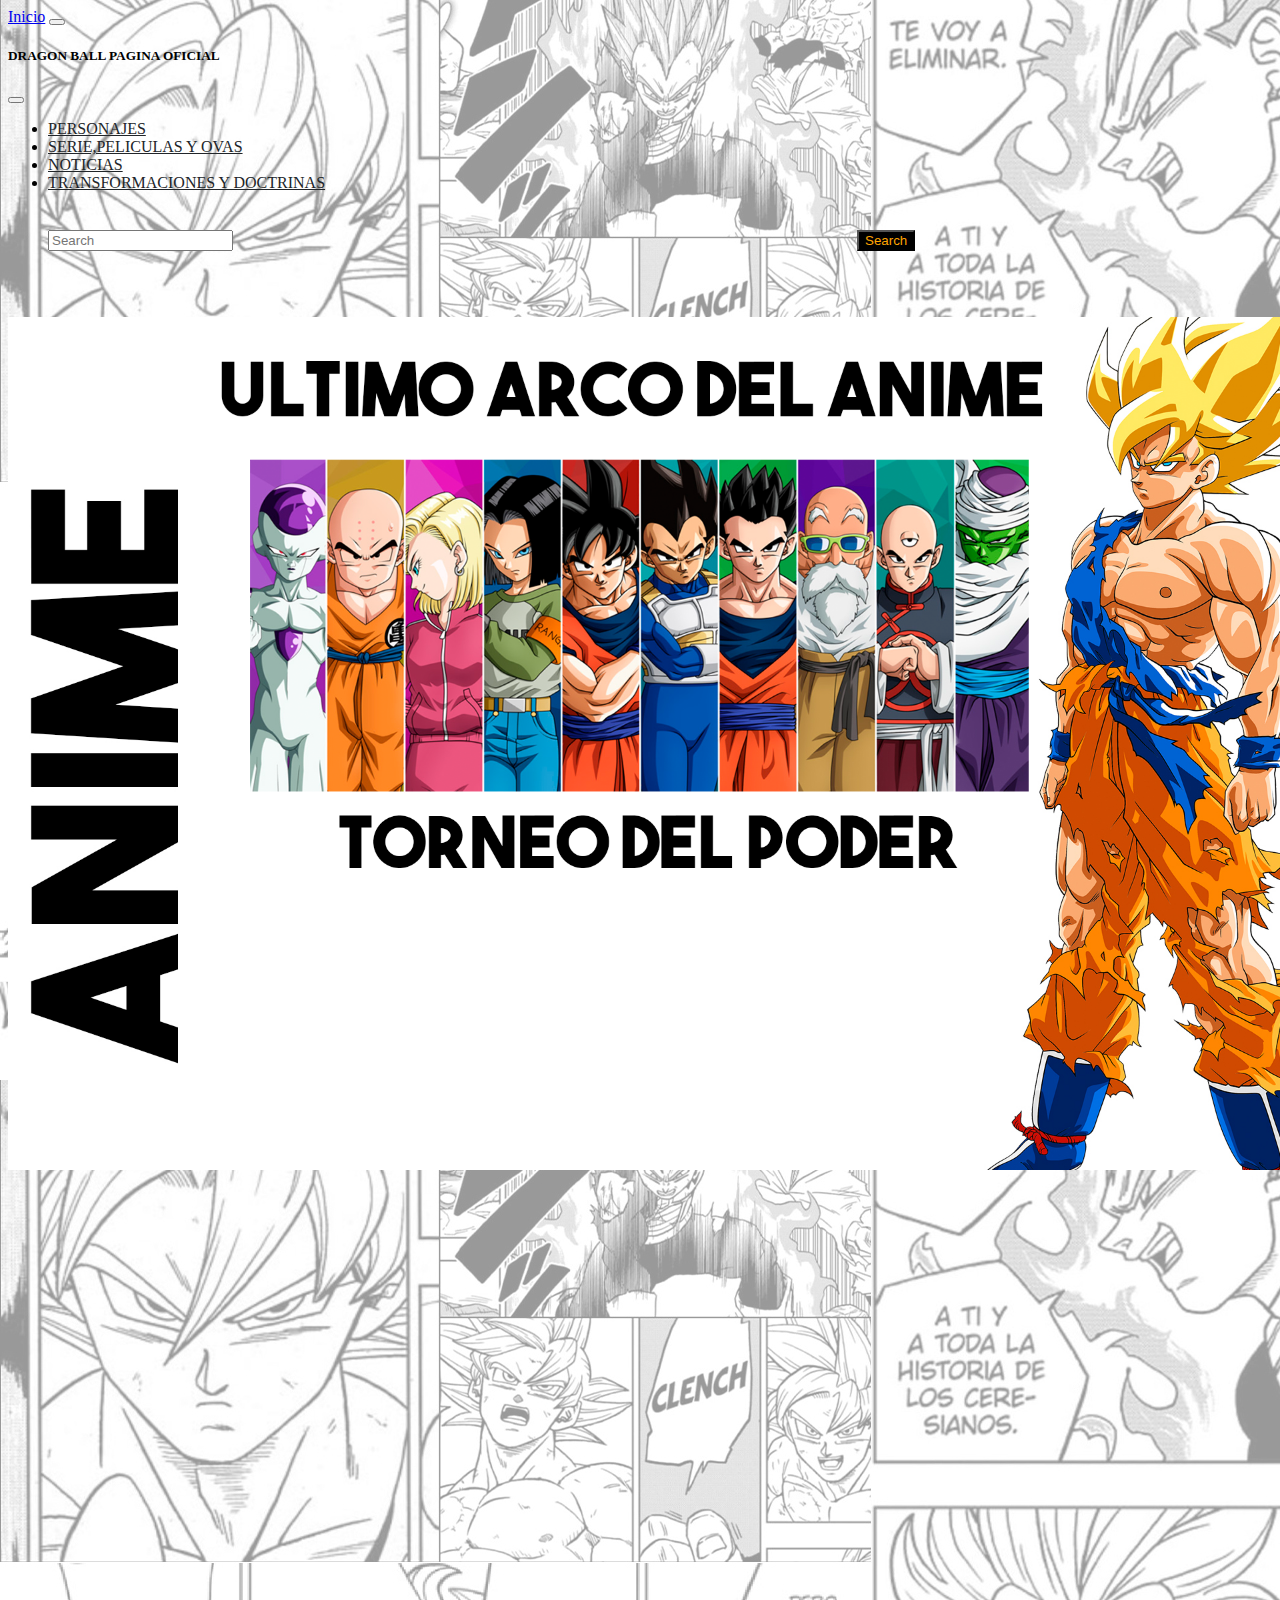
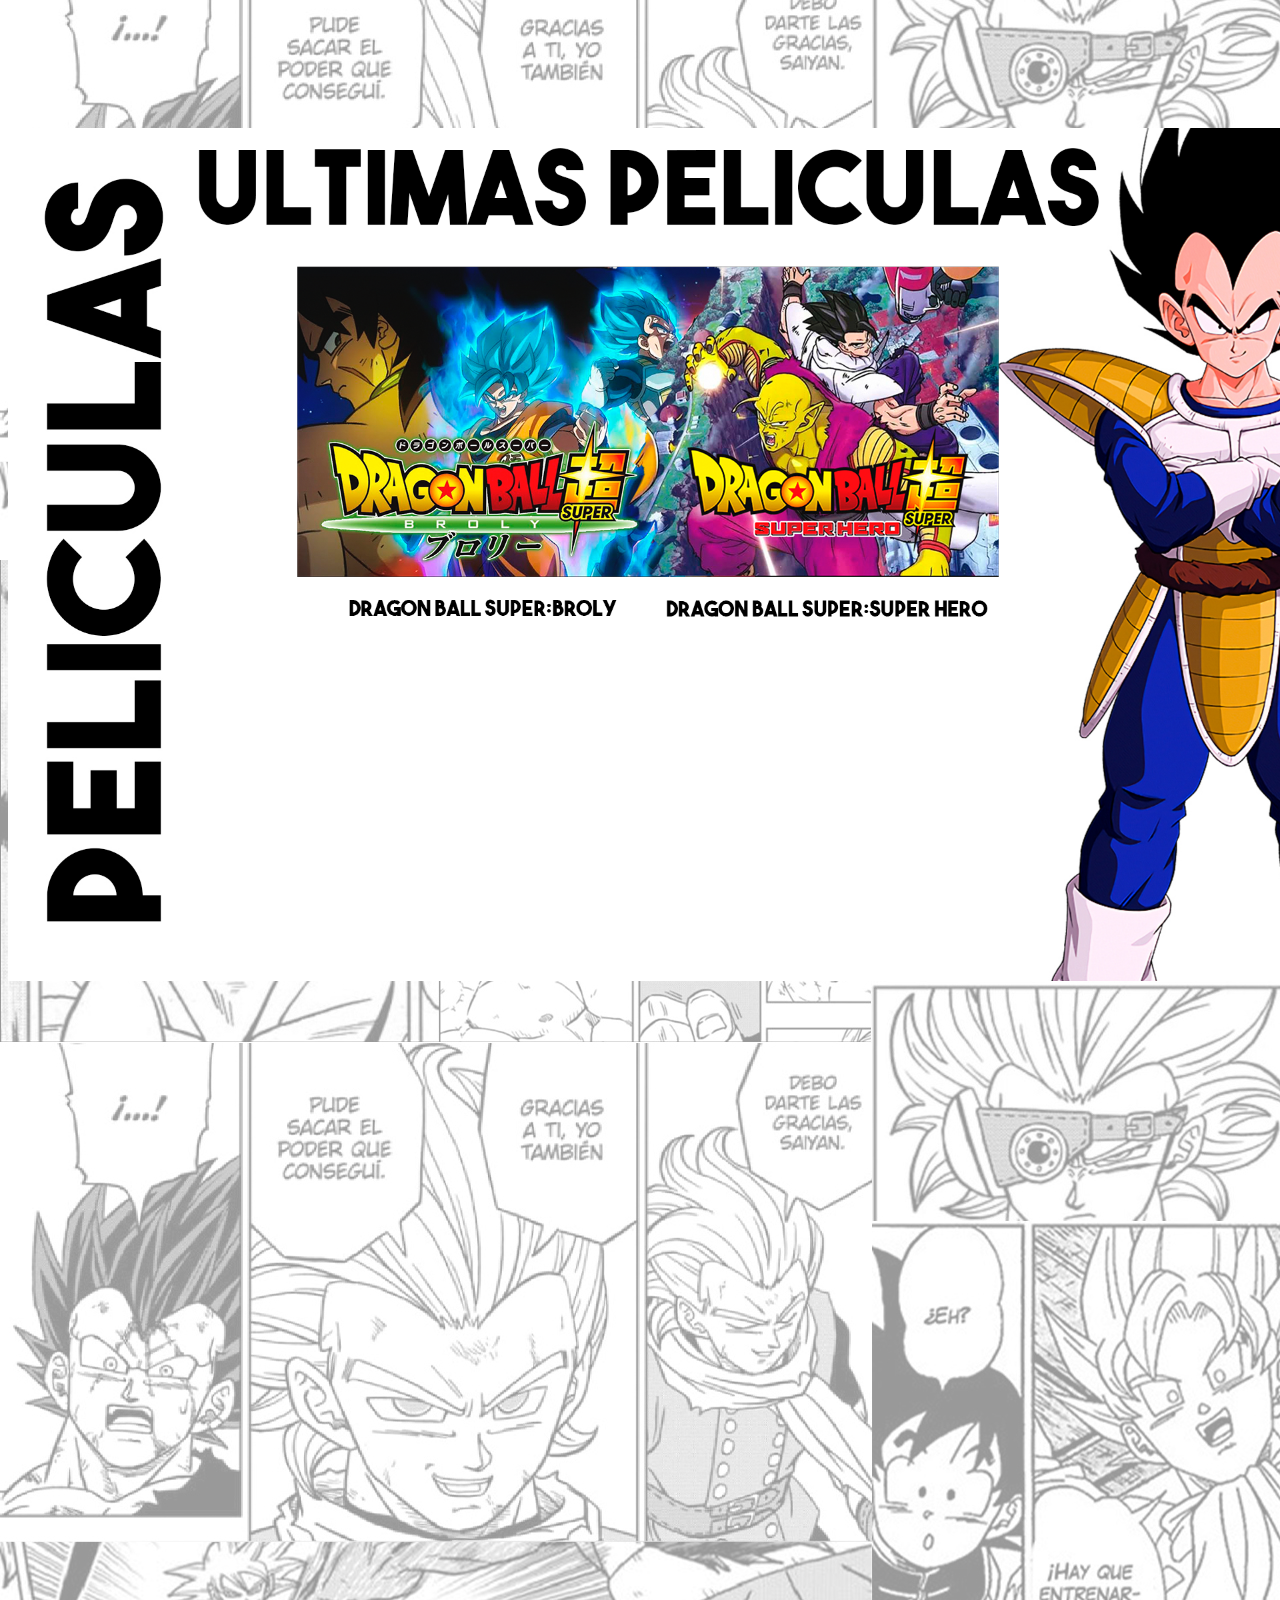
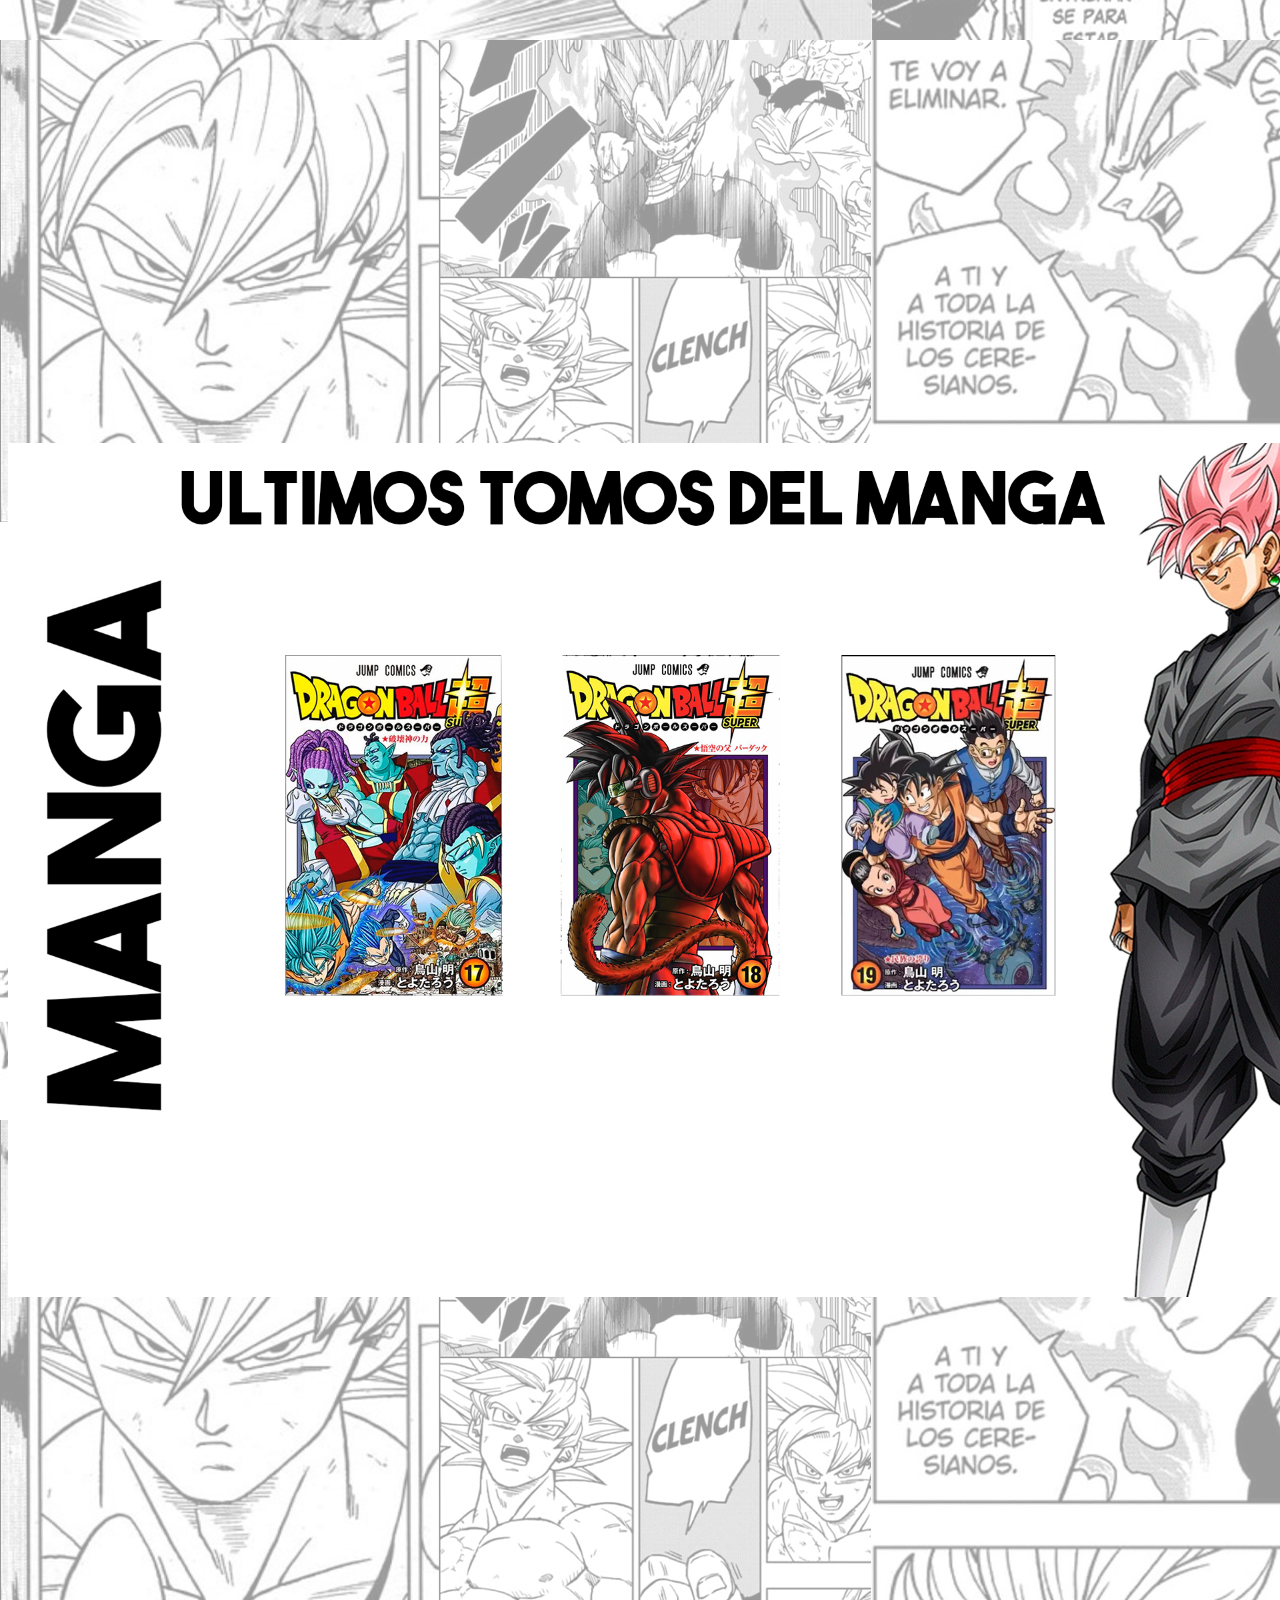
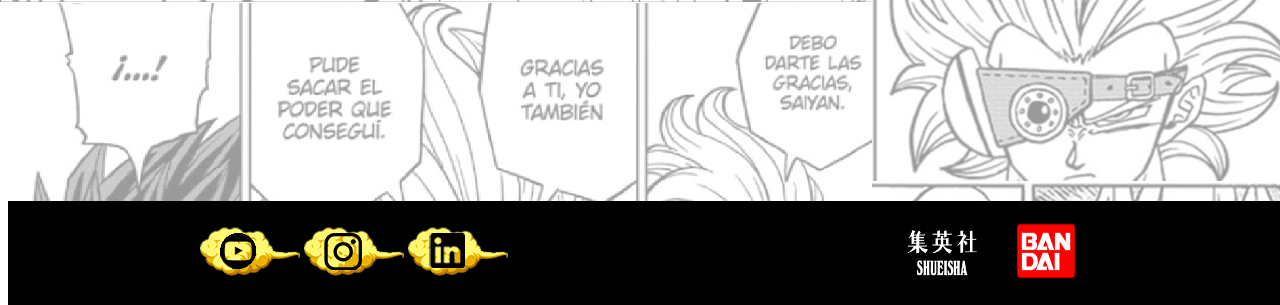
<file: index.html>
<!DOCTYPE html>
<html lang="en">
<head>
    <meta charset="UTF-8">
    <meta http-equiv="X-UA-Compatible" content="IE=edge">
    <meta name="viewport" content="width=device-width, initial-scale=1.0">
    <title>DragonballSuper</title>
    <link href="https://cdn.jsdelivr.net/npm/bootstrap@5.1.3/dist/css/bootstrap.min.css" rel="stylesheet" integrity="sha384-1BmE4kWBq78iYhFldvKuhfTAU6auU8tT94WrHftjDbrCEXSU1oBoqyl2QvZ6jIW3" crossorigin="anonymous">
    <link rel="stylesheet" href="./estilos/styles.css">
</head>
<body>
    <header>
        <nav class="navbar navbar-dark bg-dark fixed-top">
            <div class="container-fluid">
            <a class="navbar-brand" href="index.html">Inicio</a>
            <button class="navbar-toggler" type="button" data-bs-toggle="offcanvas" data-bs-target="#offcanvasDarkNavbar" aria-controls="offcanvasDarkNavbar">
                <span class="navbar-toggler-icon"></span>
            </button>
            <div class="offcanvas offcanvas-end text-bg-dark" tabindex="-1" id="offcanvasDarkNavbar" aria-labelledby="offcanvasDarkNavbarLabel">
                <div class="offcanvas-header">
                <h5 class="offcanvas-title" id="offcanvasDarkNavbarLabel">DRAGON BALL PAGINA OFICIAL</h5>
                <button type="button" class="btn-close btn-close-white" data-bs-dismiss="offcanvas" aria-label="Close"></button>
                </div>
                <div class="offcanvas-body">
                <ul class="navbar-nav justify-content-end flex-grow-1 pe-3">
                    <li class="nav-item">
                    <a class="nav-link active" aria-current="page" href="./section/personajes.html">PERSONAJES</a>
                    </li>
                    <li class="nav-item">
                    <a class="nav-link" href="./section/series.html">SERIE,PELICULAS Y OVAS</a>
                    </li>
                    <li class="nav-item">
                        <a class="nav-link" href="./section/noticias.html">NOTICIAS</a>
                    </li>
                    <li class="nav-item">
                        <a class="nav-link" href="./section/transformaciones.html">TRANSFORMACIONES Y DOCTRINAS</a>
                    </li>
                <form class="d-flex mt-3" role="search">
                    <input class="form-control me-2" type="search" placeholder="Search" aria-label="Search">
                    <button class="btn btn-success" type="submit">Search</button>
                </form>
                </div>
            </div>
            </div>
        </nav>
    </header>

    <main>
        <section class="seccionuno">
            <img src="./img/seccionUno.png" alt="ANIME">
            <iframe width="900" height="480" src="https://www.youtube.com/embed/y1kjWUn2H9w" title="YouTube video player" frameborder="0" allow="accelerometer; autoplay; clipboard-write; encrypted-media; gyroscope; picture-in-picture" allowfullscreen></iframe>
        </section>

        <section class="secciondos">
            <img src="./img/seccionDos.png" alt="PELICULAS">
                    <iframe width="600" height="400" src="https://www.youtube.com/embed/SQ53hHKu0hI" title="YouTube video player" frameborder="0" allow="accelerometer; autoplay; clipboard-write; encrypted-media; gyroscope; picture-in-picture" allowfullscreen></iframe>

                    <iframe width="600" height="400" src="https://www.youtube.com/embed/r9xYwPra_Hs" title="YouTube video player" frameborder="0" allow="accelerometer; autoplay; clipboard-write; encrypted-media; gyroscope; picture-in-picture" allowfullscreen></iframe>
        </section>

        <section class="secciontres">
            <img src="./img/seccionTres.png" alt="MANGA">
        </section>
    </main>

    <footer>
        <div class="redes">
            <a href="https://www.youtube.com/channel/UCmldY-TmrwhG_XVJZNT5X3w" target="_blank"><img class="iconos" src="./img/youtube.png" alt="youtube"></a>
            <a href="https://www.instagram.com/matii__ortega/" target="_blank"><img class="iconos" src="./img/instagram.png" alt="instagram"></a>
            <a href="https://www.linkedin.com/in/matias-emiliano-cruz-ortega-80224b20b/" target="_blank"><img class="iconos" src="./img/linkedin.png" alt="linkedin"></a>
        </div>

        <div class="producers">
            <img class="logo"  src="./img/shueisha.png" alt="logoshueisha">
            <img class="logo" src="./img/bandai.png" alt="logobandai">
        </div>
    </footer>
    <!-- Scripts BTS -->
    <script src="https://cdn.jsdelivr.net/npm/bootstrap@5.1.3/dist/js/bootstrap.bundle.min.js" integrity="sha384-ka7Sk0Gln4gmtz2MlQnikT1wXgYsOg+OMhuP+IlRH9sENBO0LRn5q+8nbTov4+1p" crossorigin="anonymous"></script>
</body>
</html>
</file>
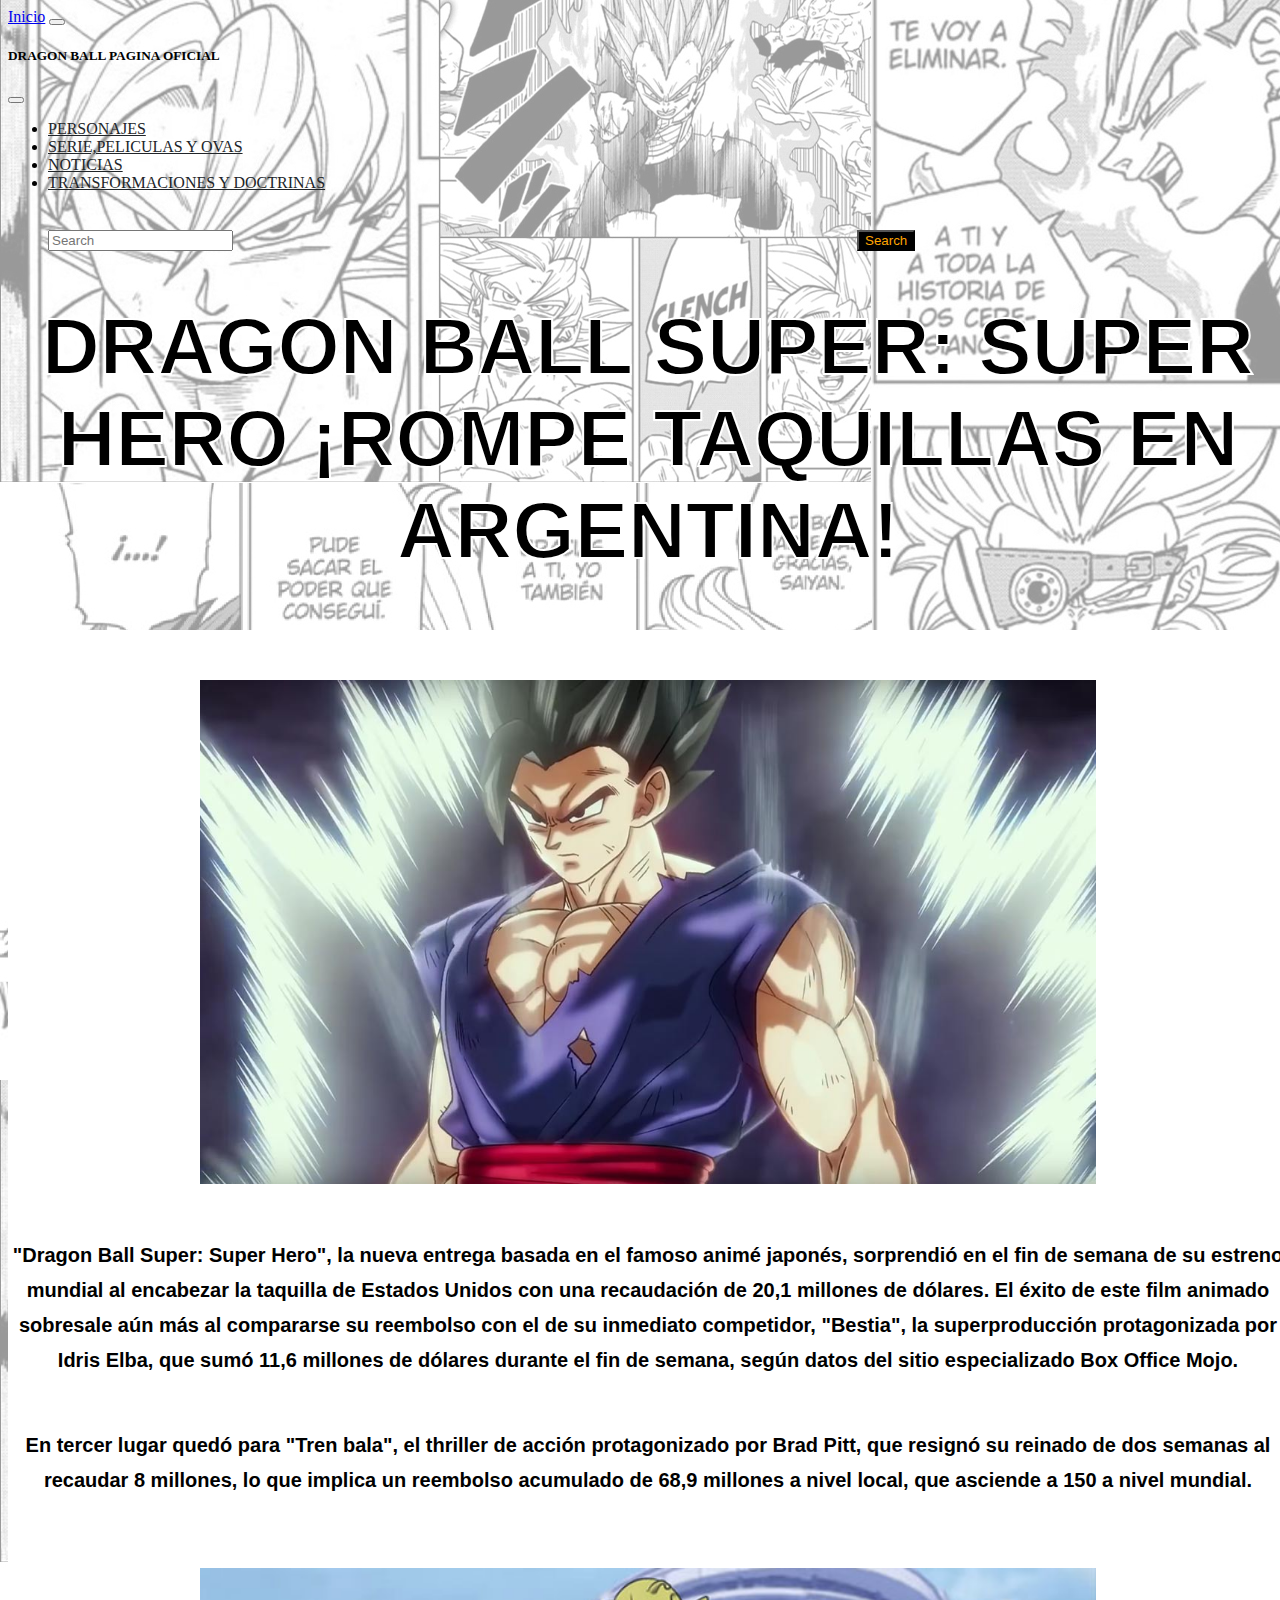
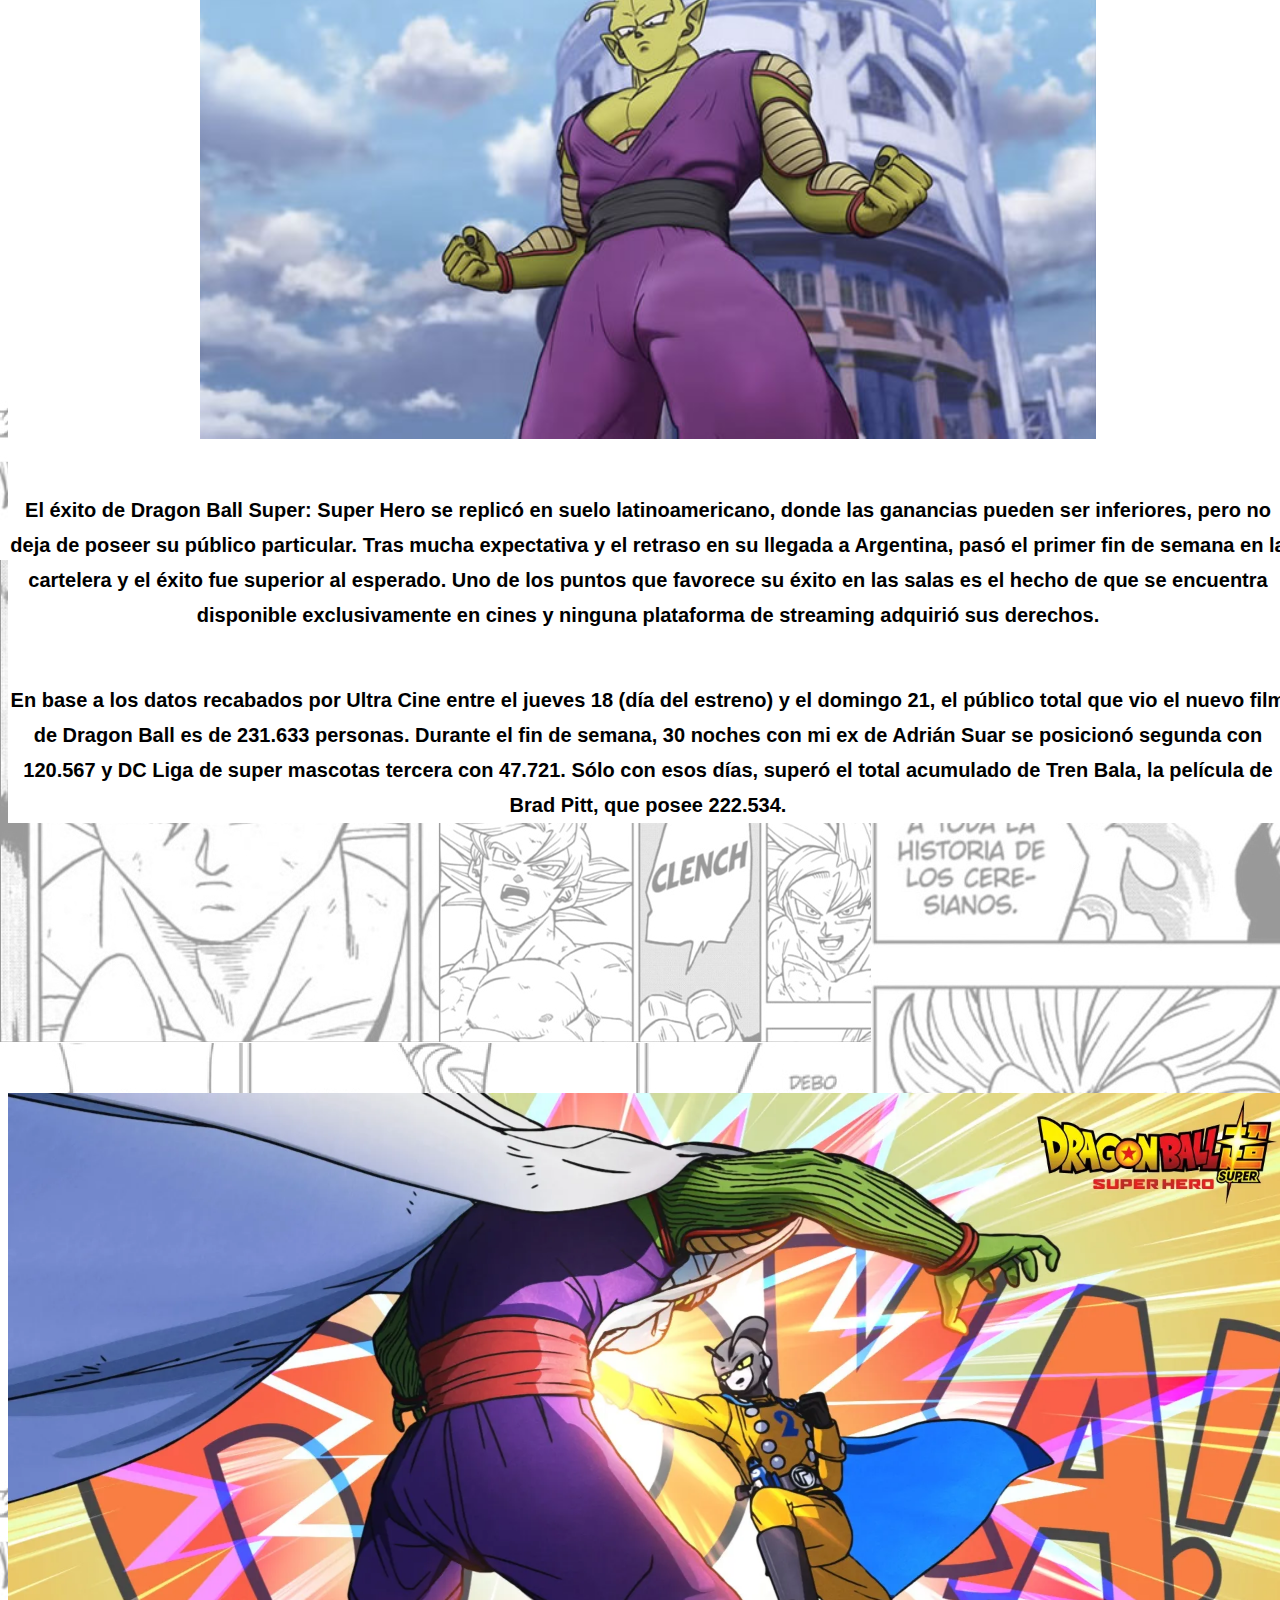
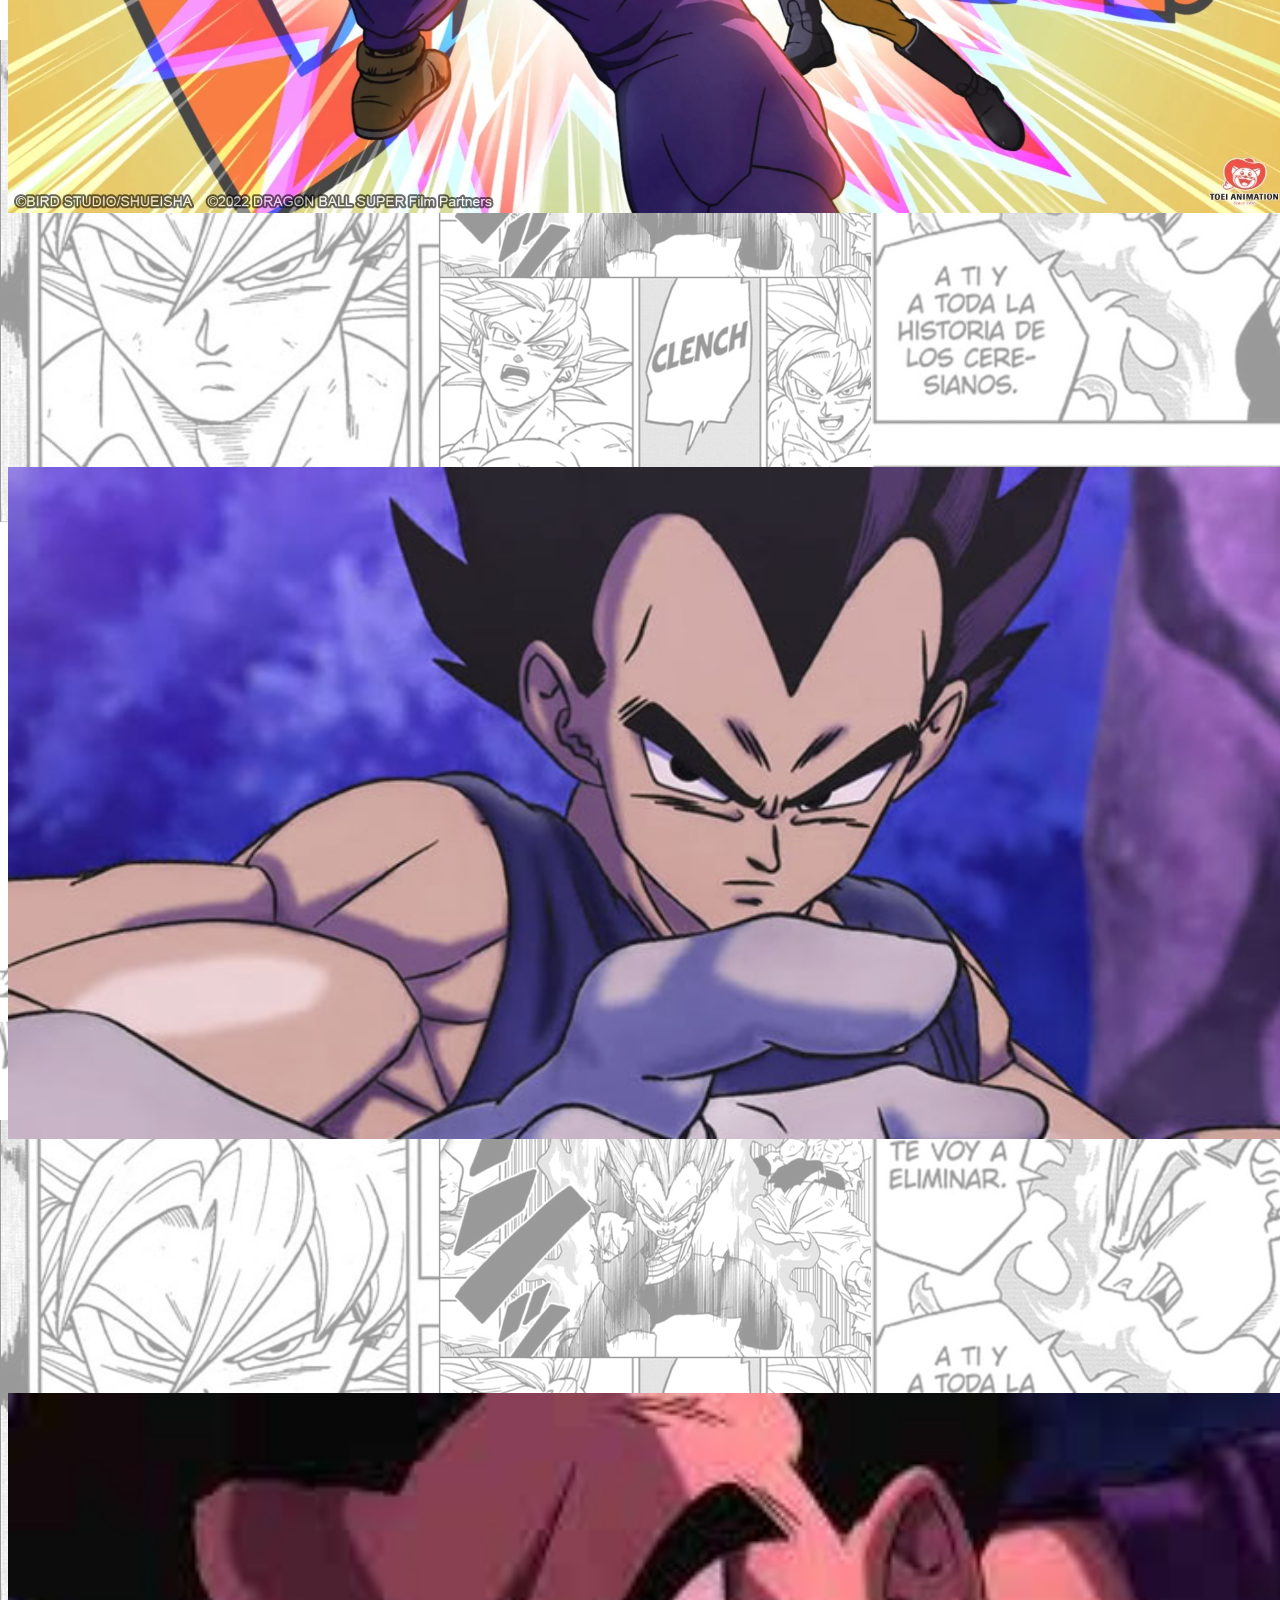
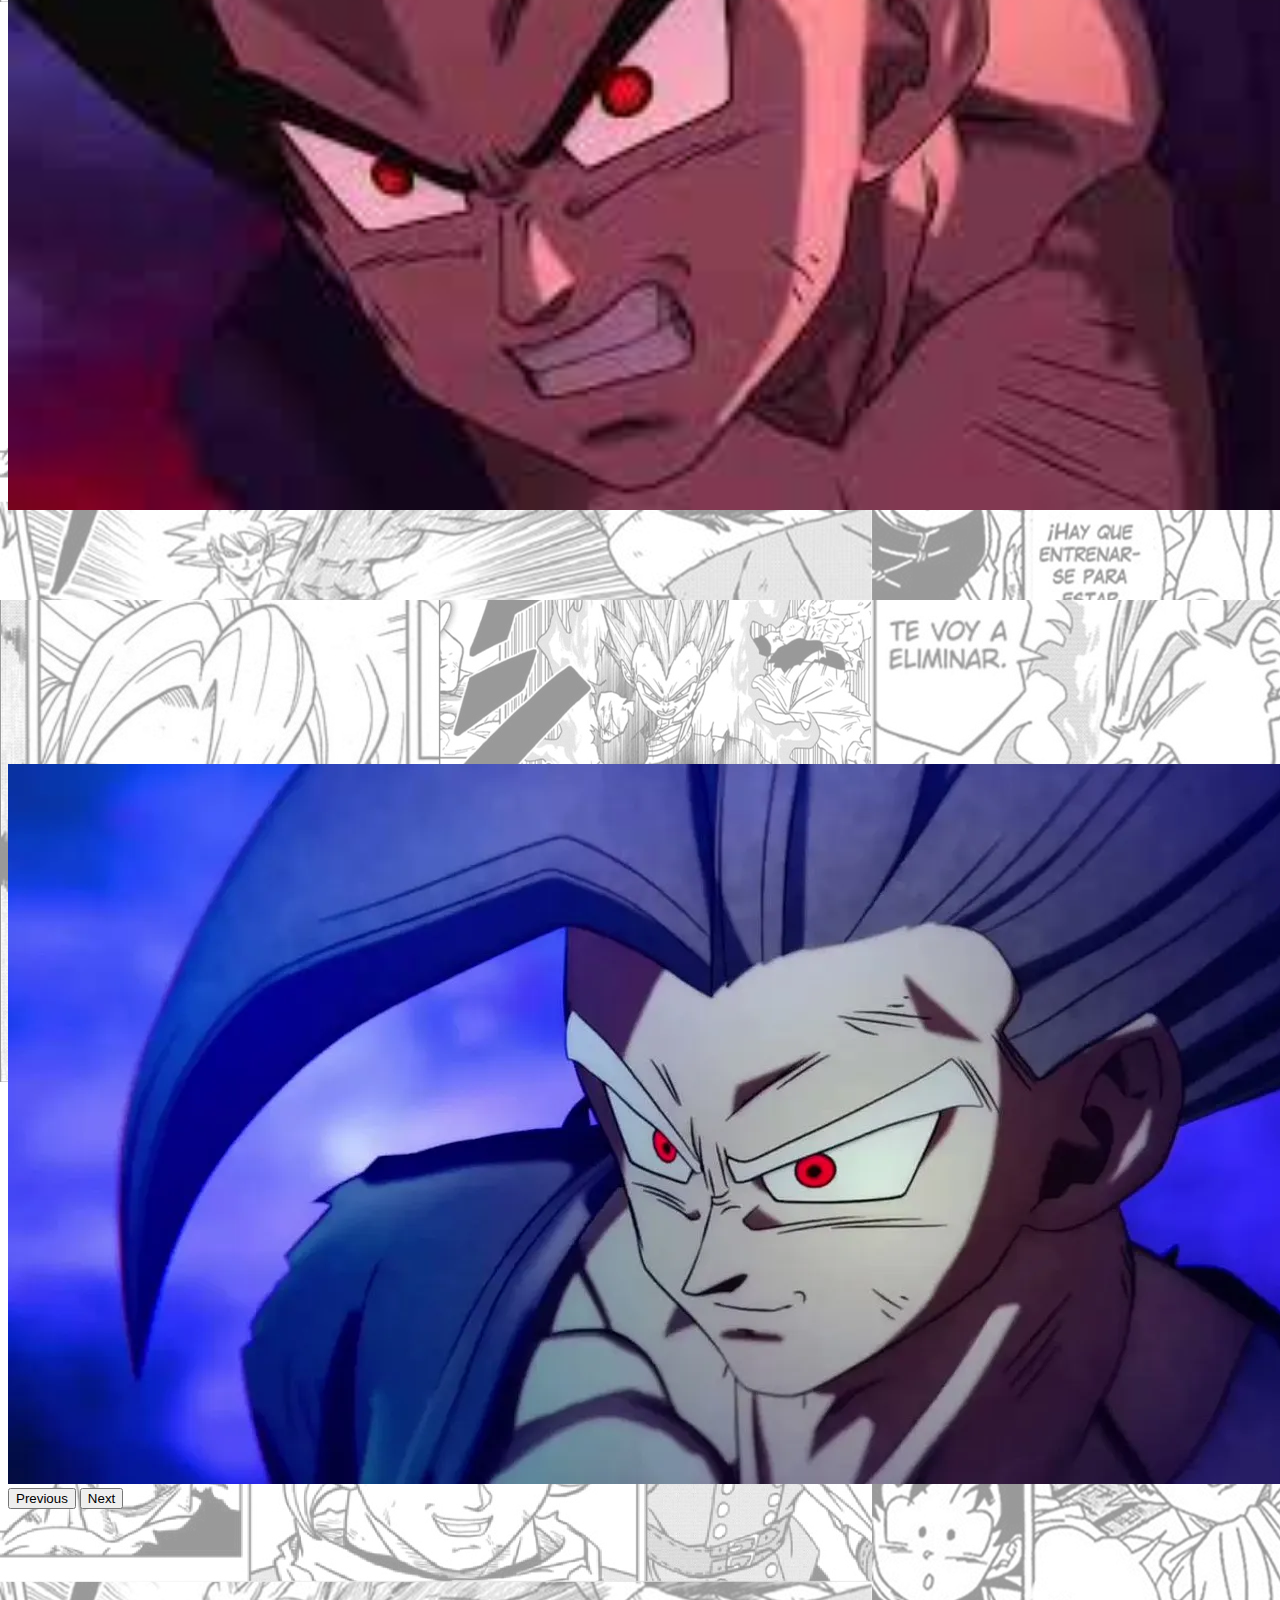
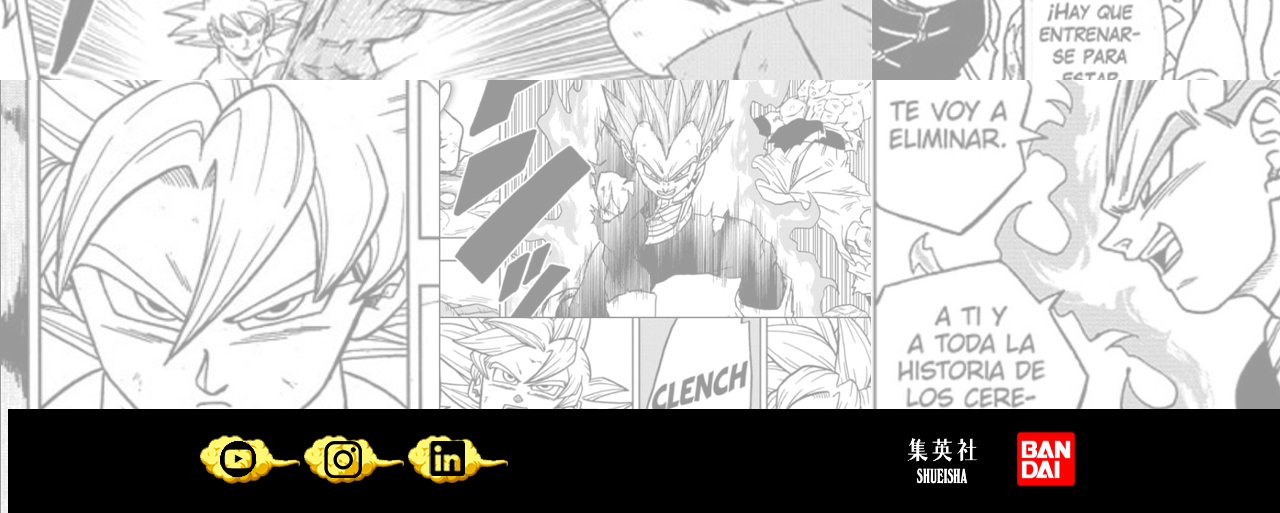
<file: section/noticias.html>
<!DOCTYPE html>
<html lang="en">
<head>
    <meta charset="UTF-8">
    <meta http-equiv="X-UA-Compatible" content="IE=edge">
    <meta name="viewport" content="width=device-width, initial-scale=1.0">
    <title>Noticias</title>
    <link href="https://cdn.jsdelivr.net/npm/bootstrap@5.1.3/dist/css/bootstrap.min.css" rel="stylesheet" integrity="sha384-1BmE4kWBq78iYhFldvKuhfTAU6auU8tT94WrHftjDbrCEXSU1oBoqyl2QvZ6jIW3" crossorigin="anonymous">
    <link rel="stylesheet" href="../estilos/styles.css">
</head>
<body>
    <header>
        <nav class="navbar navbar-dark bg-dark fixed-top">
            <div class="container-fluid">
            <a class="navbar-brand" href="../index.html">Inicio</a>
            <button class="navbar-toggler" type="button" data-bs-toggle="offcanvas" data-bs-target="#offcanvasDarkNavbar" aria-controls="offcanvasDarkNavbar">
                <span class="navbar-toggler-icon"></span>
            </button>
            <div class="offcanvas offcanvas-end text-bg-dark" tabindex="-1" id="offcanvasDarkNavbar" aria-labelledby="offcanvasDarkNavbarLabel">
                <div class="offcanvas-header">
                <h5 class="offcanvas-title" id="offcanvasDarkNavbarLabel">DRAGON BALL PAGINA OFICIAL</h5>
                <button type="button" class="btn-close btn-close-white" data-bs-dismiss="offcanvas" aria-label="Close"></button>
                </div>
                <div class="offcanvas-body">
                <ul class="navbar-nav justify-content-end flex-grow-1 pe-3">
                    <li class="nav-item">
                    <a class="nav-link active" aria-current="page" href="personajes.html">PERSONAJES</a>
                    </li>
                    <li class="nav-item">
                    <a class="nav-link" href="series.html">SERIE,PELICULAS Y OVAS</a>
                    </li>
                    <li class="nav-item">
                        <a class="nav-link" href="noticias.html">NOTICIAS</a>
                    </li>
                    <li class="nav-item">
                        <a class="nav-link" href="transformaciones.html">TRANSFORMACIONES Y DOCTRINAS</a>
                    </li>
                <form class="d-flex mt-3" role="search">
                    <input class="form-control me-2" type="search" placeholder="Search" aria-label="Search">
                    <button class="btn btn-success" type="submit">Search</button>
                </form>
                </div>
            </div>
            </div>
        </nav>
    </header>

    <main>
        <h1>DRAGON BALL SUPER: SUPER HERO ¡ROMPE TAQUILLAS EN ARGENTINA!</h1>
        <div class="noticia1">
        <img src="../img/noticias1.jpg" alt="GohanSuperHero">
        <p>"Dragon Ball Super: Super Hero", la nueva entrega basada en el famoso animé japonés, sorprendió en el fin de semana de su estreno mundial al encabezar la taquilla de Estados Unidos con una recaudación de 20,1 millones de dólares.

        El éxito de este film animado sobresale aún más al compararse su reembolso con el de su inmediato competidor, "Bestia", la superproducción protagonizada por Idris Elba, que sumó 11,6 millones de dólares durante el fin de semana, según datos del sitio especializado Box Office Mojo.</p>
            
            <p>En tercer lugar quedó para "Tren bala", el thriller de acción protagonizado por Brad Pitt, que resignó su reinado de dos semanas al recaudar 8 millones, lo que implica un reembolso acumulado de 68,9 millones a nivel local, que asciende a 150 a nivel mundial.</p>
        
        <img src="../img/noticias2.jfif" alt="PiccoloSuperHero">
        <p>El éxito de Dragon Ball Super: Super Hero se replicó en suelo latinoamericano, donde las ganancias pueden ser inferiores, pero no deja de poseer su público particular.

            Tras mucha expectativa y el retraso en su llegada a Argentina, pasó el primer fin de semana en la cartelera y el éxito fue superior al esperado. Uno de los puntos que favorece su éxito en las salas es el hecho de que se encuentra disponible exclusivamente en cines y ninguna plataforma de streaming adquirió sus derechos.</p>
            
            <p>En base a los datos recabados por Ultra Cine entre el jueves 18 (día del estreno) y el domingo 21, el público total que vio el nuevo film de Dragon Ball es de 231.633 personas.
            
            Durante el fin de semana, 30 noches con mi ex de Adrián Suar se posicionó segunda con 120.567 y DC Liga de super mascotas tercera con 47.721.
            
            Sólo con esos días, superó el total acumulado de Tren Bala, la película de Brad Pitt, que posee 222.534.</p>
        </div>

        <div class="contenedorcarrouselnoticias">
        <div id="carouselExampleControls" class="carousel slide" data-bs-ride="carousel">
            <div class="carousel-inner">
            <div class="carousel-item active">
                <img src="../img/superh1.webp" class="d-block w-100" alt="GammayPiccolo">
            </div>
            <div class="carousel-item">
                <img src="../img/superh2.jfif" class="d-block w-100" alt="Vegetta">
            </div>
            <div class="carousel-item">
                <img src="../img/superh3.jfif" class="d-block w-100" alt="GohanMistico">
            </div>
            <div class="carousel-item">
                <img src="../img/superh4.webp" class="d-block w-100" alt="GohanBestia">
            </div>
            </div>
            <button class="carousel-control-prev" type="button" data-bs-target="#carouselExampleControls" data-bs-slide="prev">
            <span class="carousel-control-prev-icon" aria-hidden="true"></span>
            <span class="visually-hidden">Previous</span>
            </button>
            <button class="carousel-control-next" type="button" data-bs-target="#carouselExampleControls" data-bs-slide="next">
            <span class="carousel-control-next-icon" aria-hidden="true"></span>
            <span class="visually-hidden">Next</span>
            </button>
        </div>
    </div>    
    </main>
    <footer>
        <div class="redes">
            <a href="https://www.youtube.com/channel/UCmldY-TmrwhG_XVJZNT5X3w" target="_blank"><img class="iconos" src="../img/youtube.png" alt="youtube"></a>
            <a href="https://www.instagram.com/matii__ortega/" target="_blank"><img class="iconos" src="../img/instagram.png" alt="instagram"></a>
            <a href="https://www.linkedin.com/in/matias-emiliano-cruz-ortega-80224b20b/" target="_blank"><img class="iconos" src="../img/linkedin.png" alt="linkedin"></a>
        </div>

        <div class="producers">
            <img class="logo"  src="../img/shueisha.png" alt="logoshueisha">
            <img class="logo" src="../img/bandai.png" alt="logobandai">
        </div>
    </footer>
    <!-- Scripts BTS -->
    <script src="https://cdn.jsdelivr.net/npm/bootstrap@5.1.3/dist/js/bootstrap.bundle.min.js" integrity="sha384-ka7Sk0Gln4gmtz2MlQnikT1wXgYsOg+OMhuP+IlRH9sENBO0LRn5q+8nbTov4+1p" crossorigin="anonymous"></script>
</body>
</html>
</file>
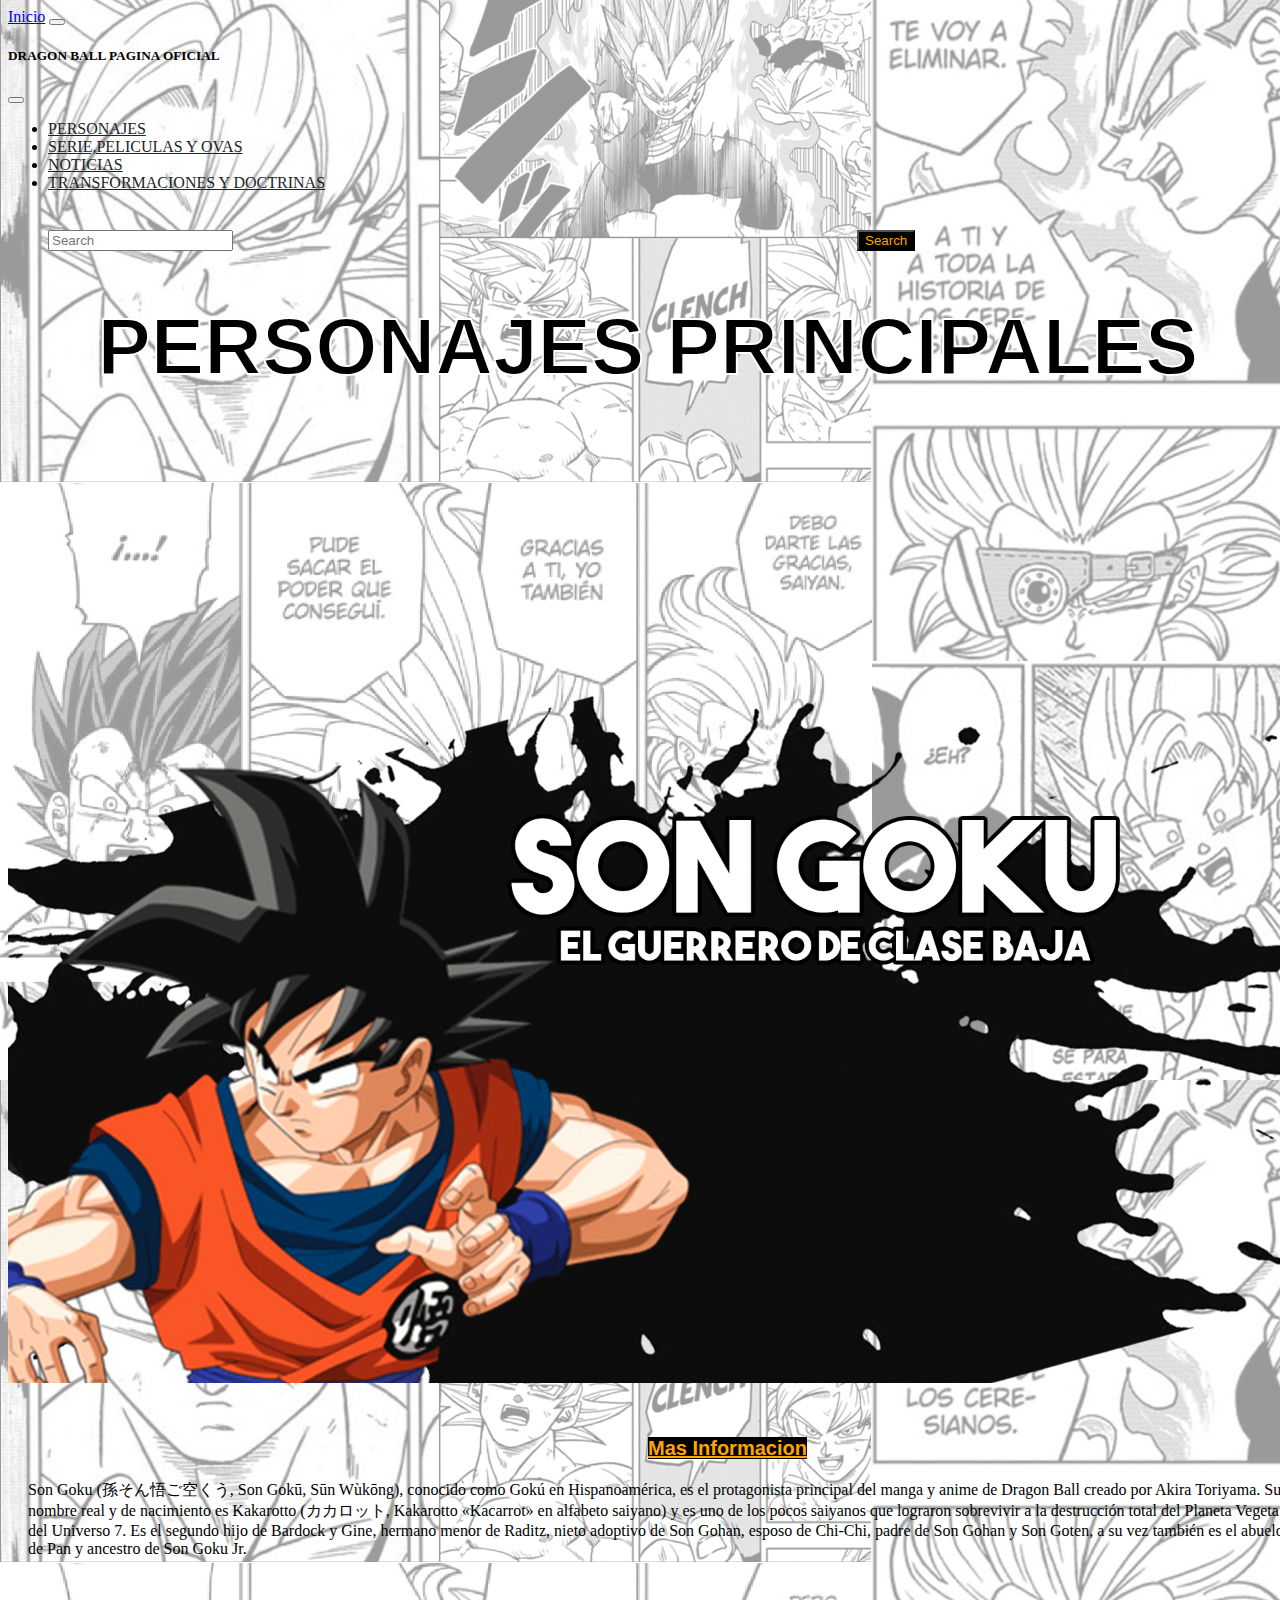
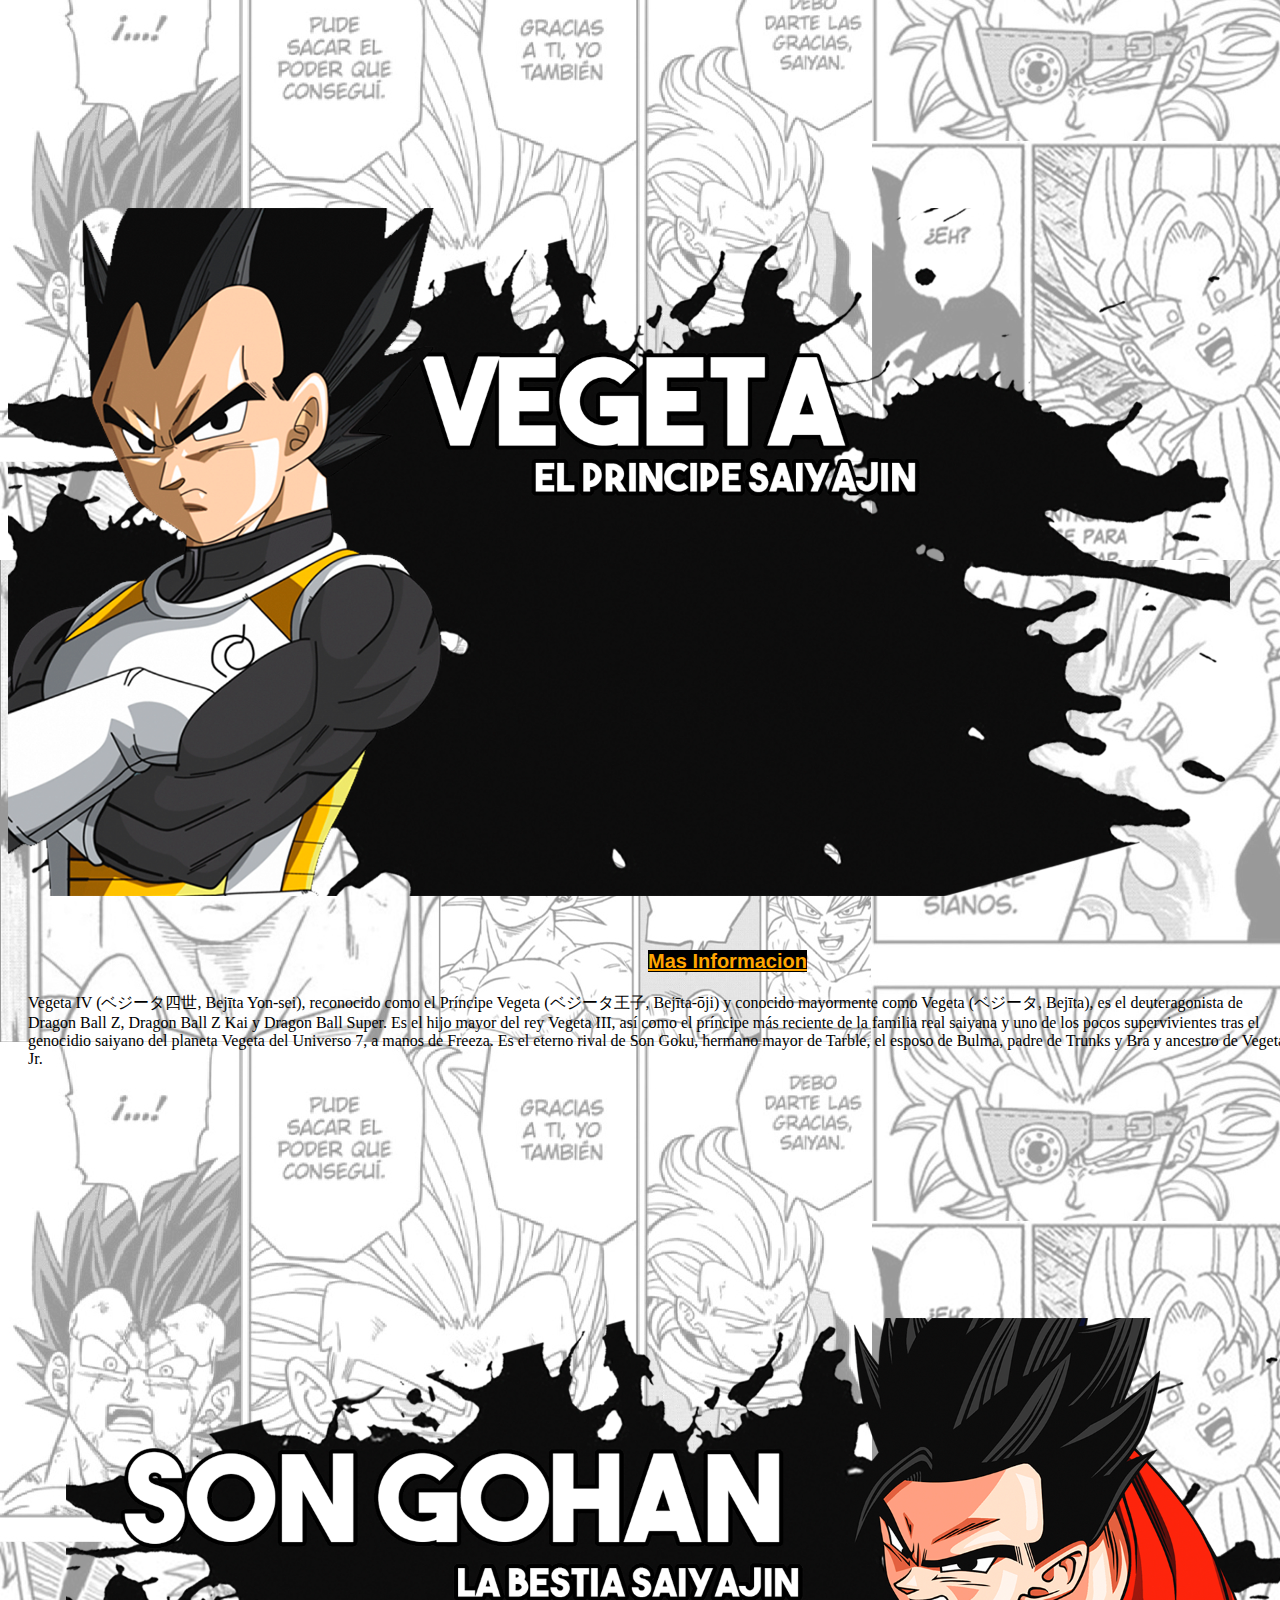
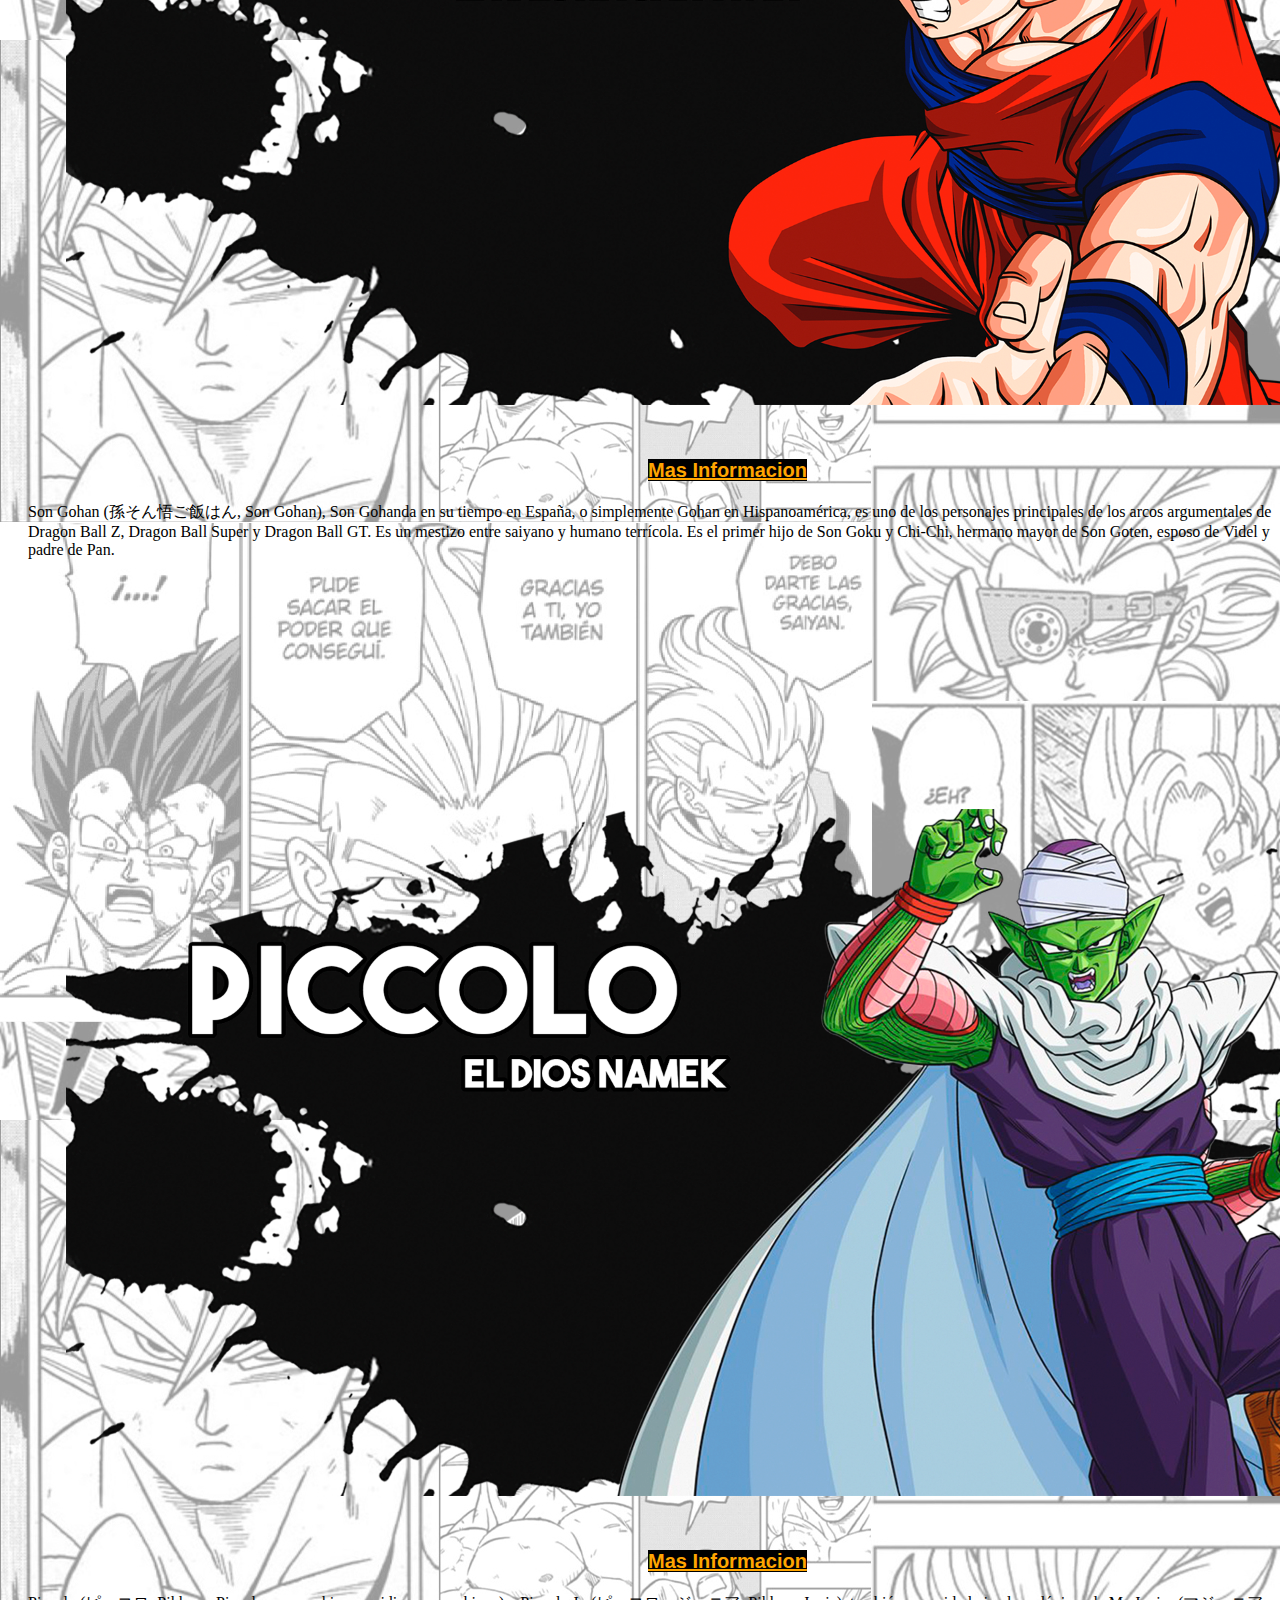
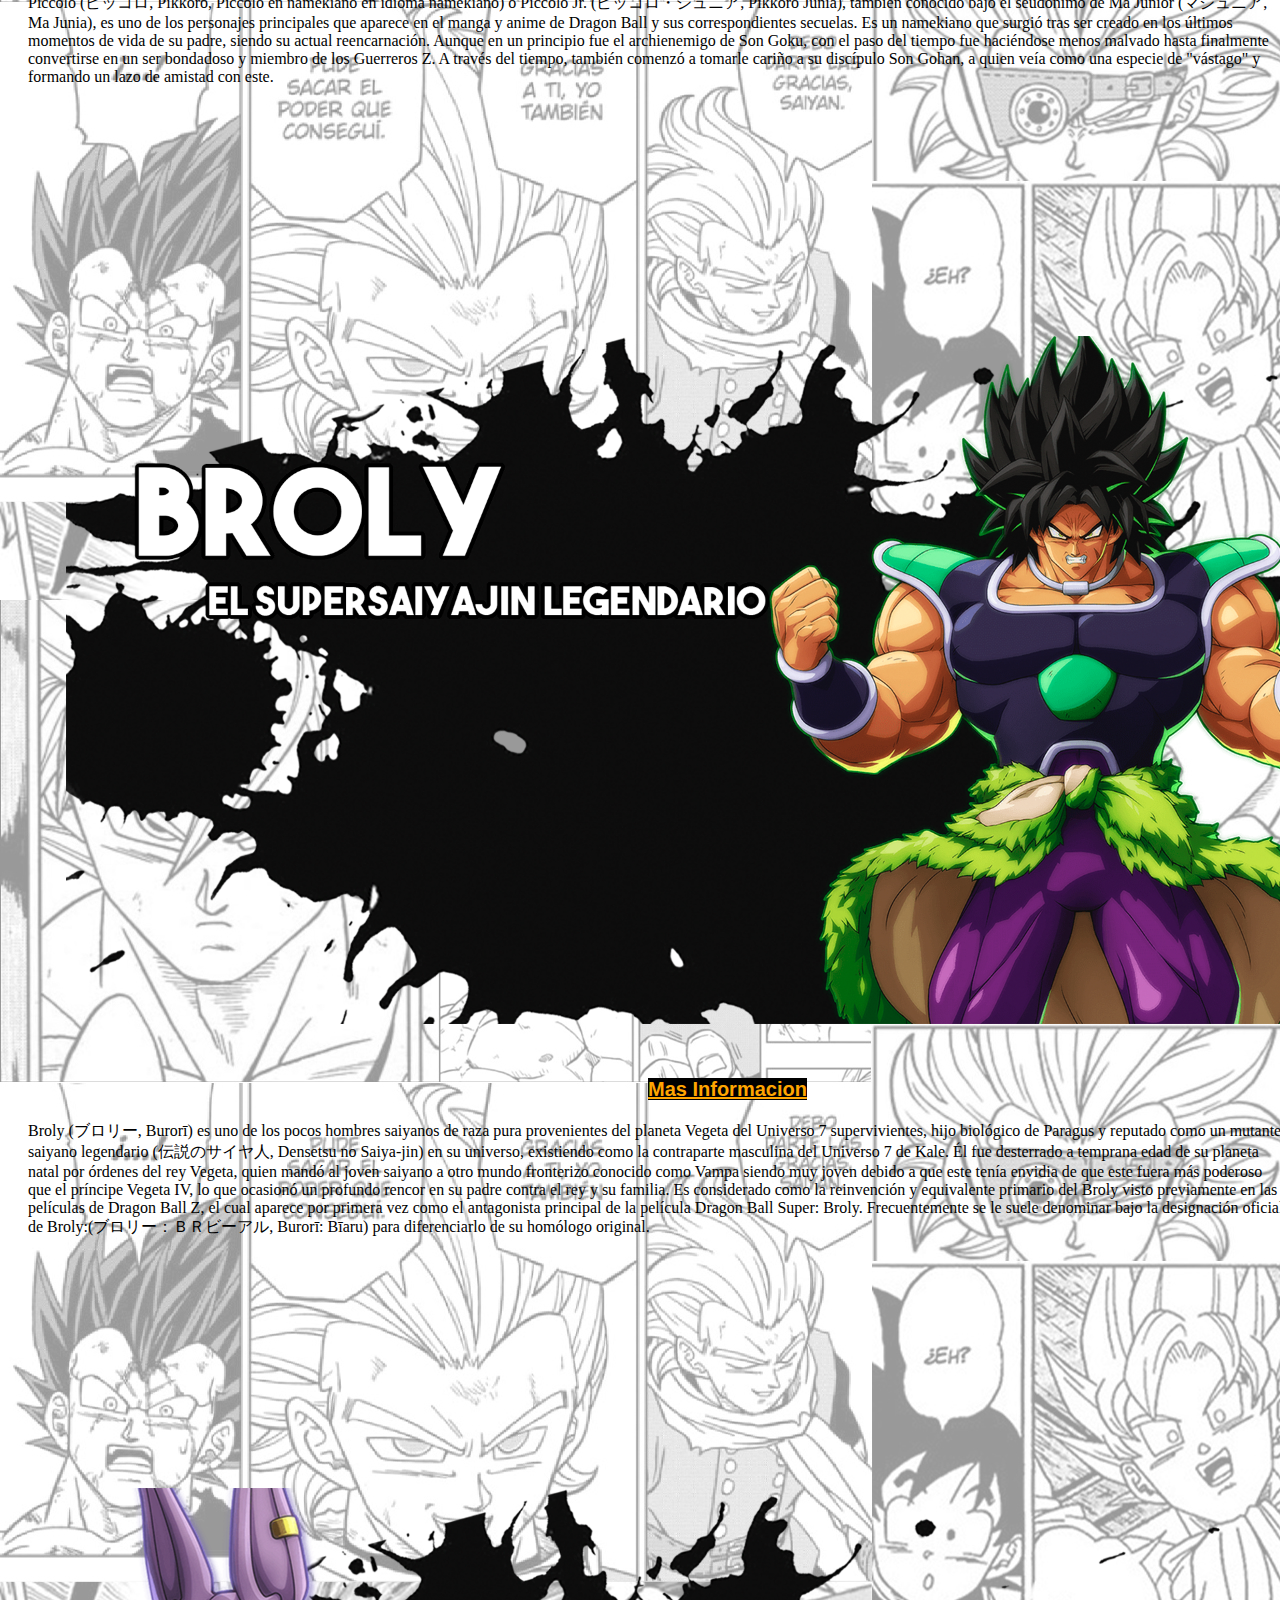
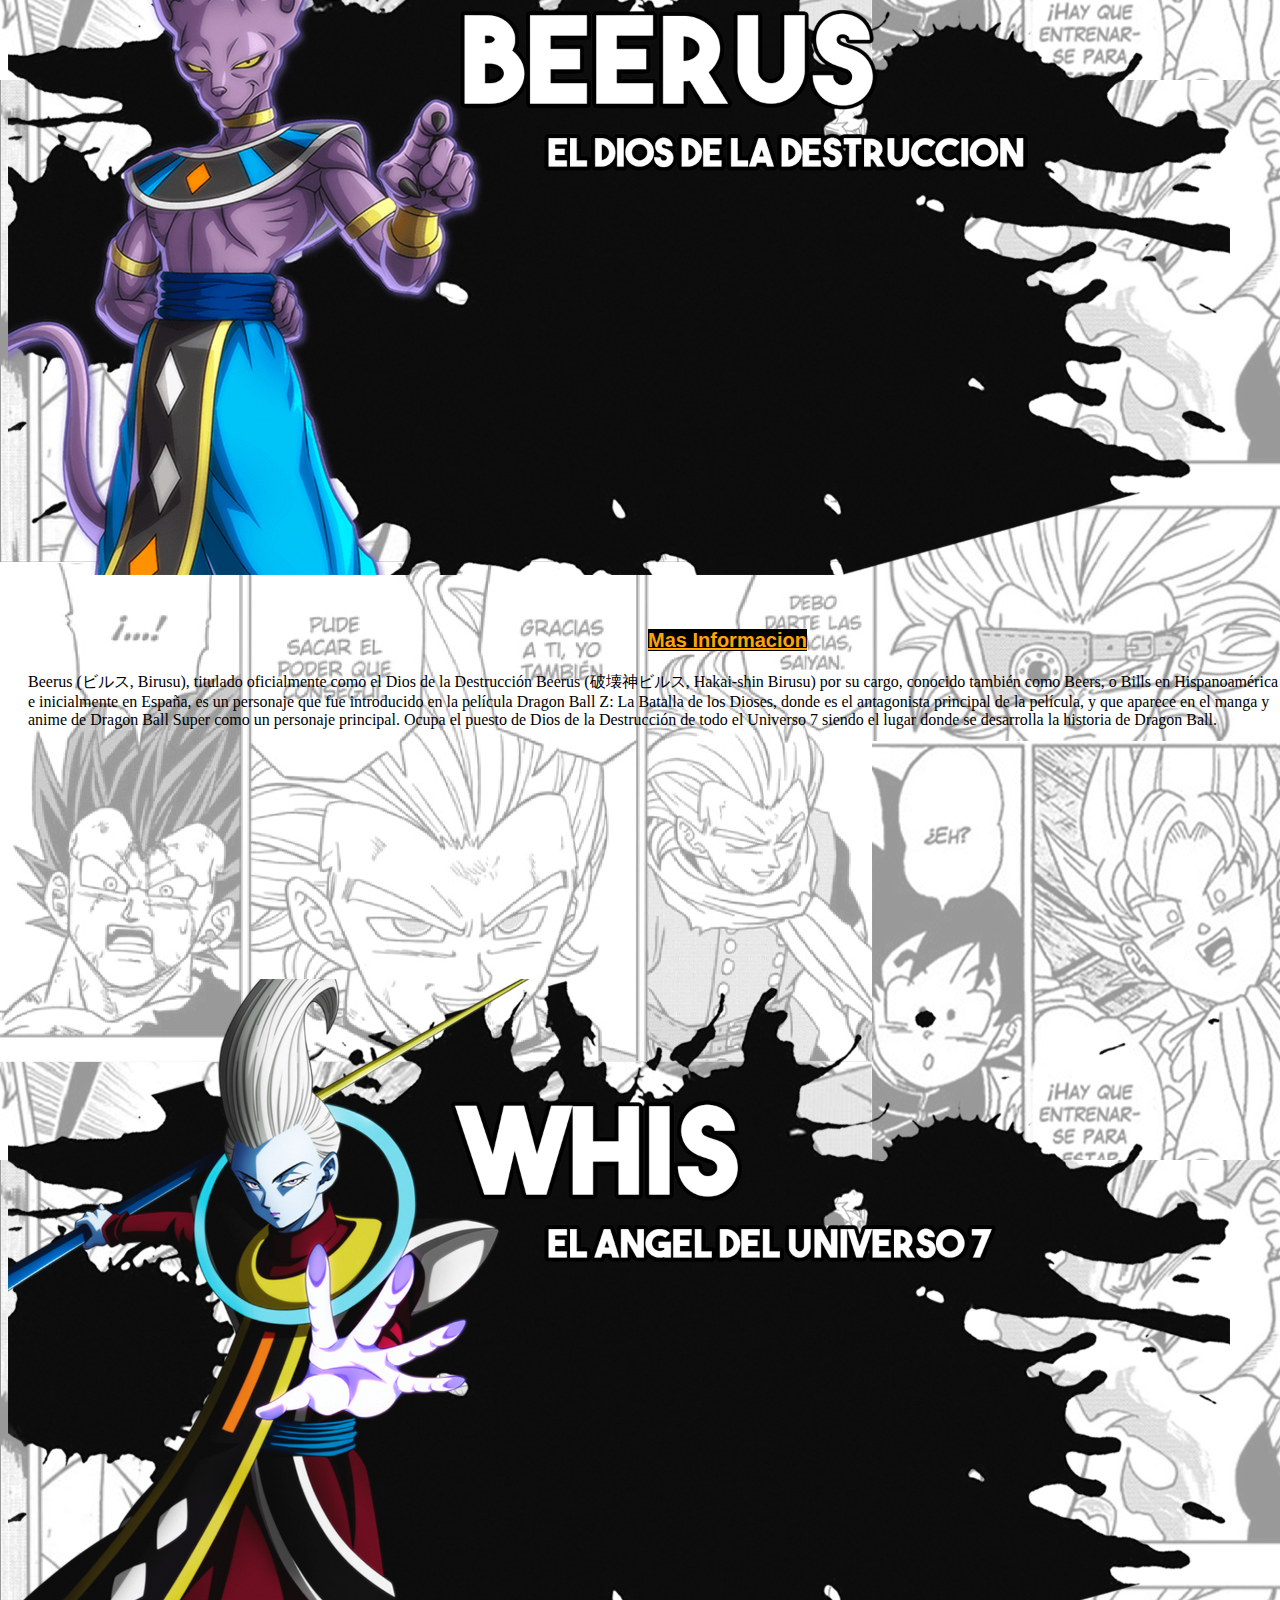
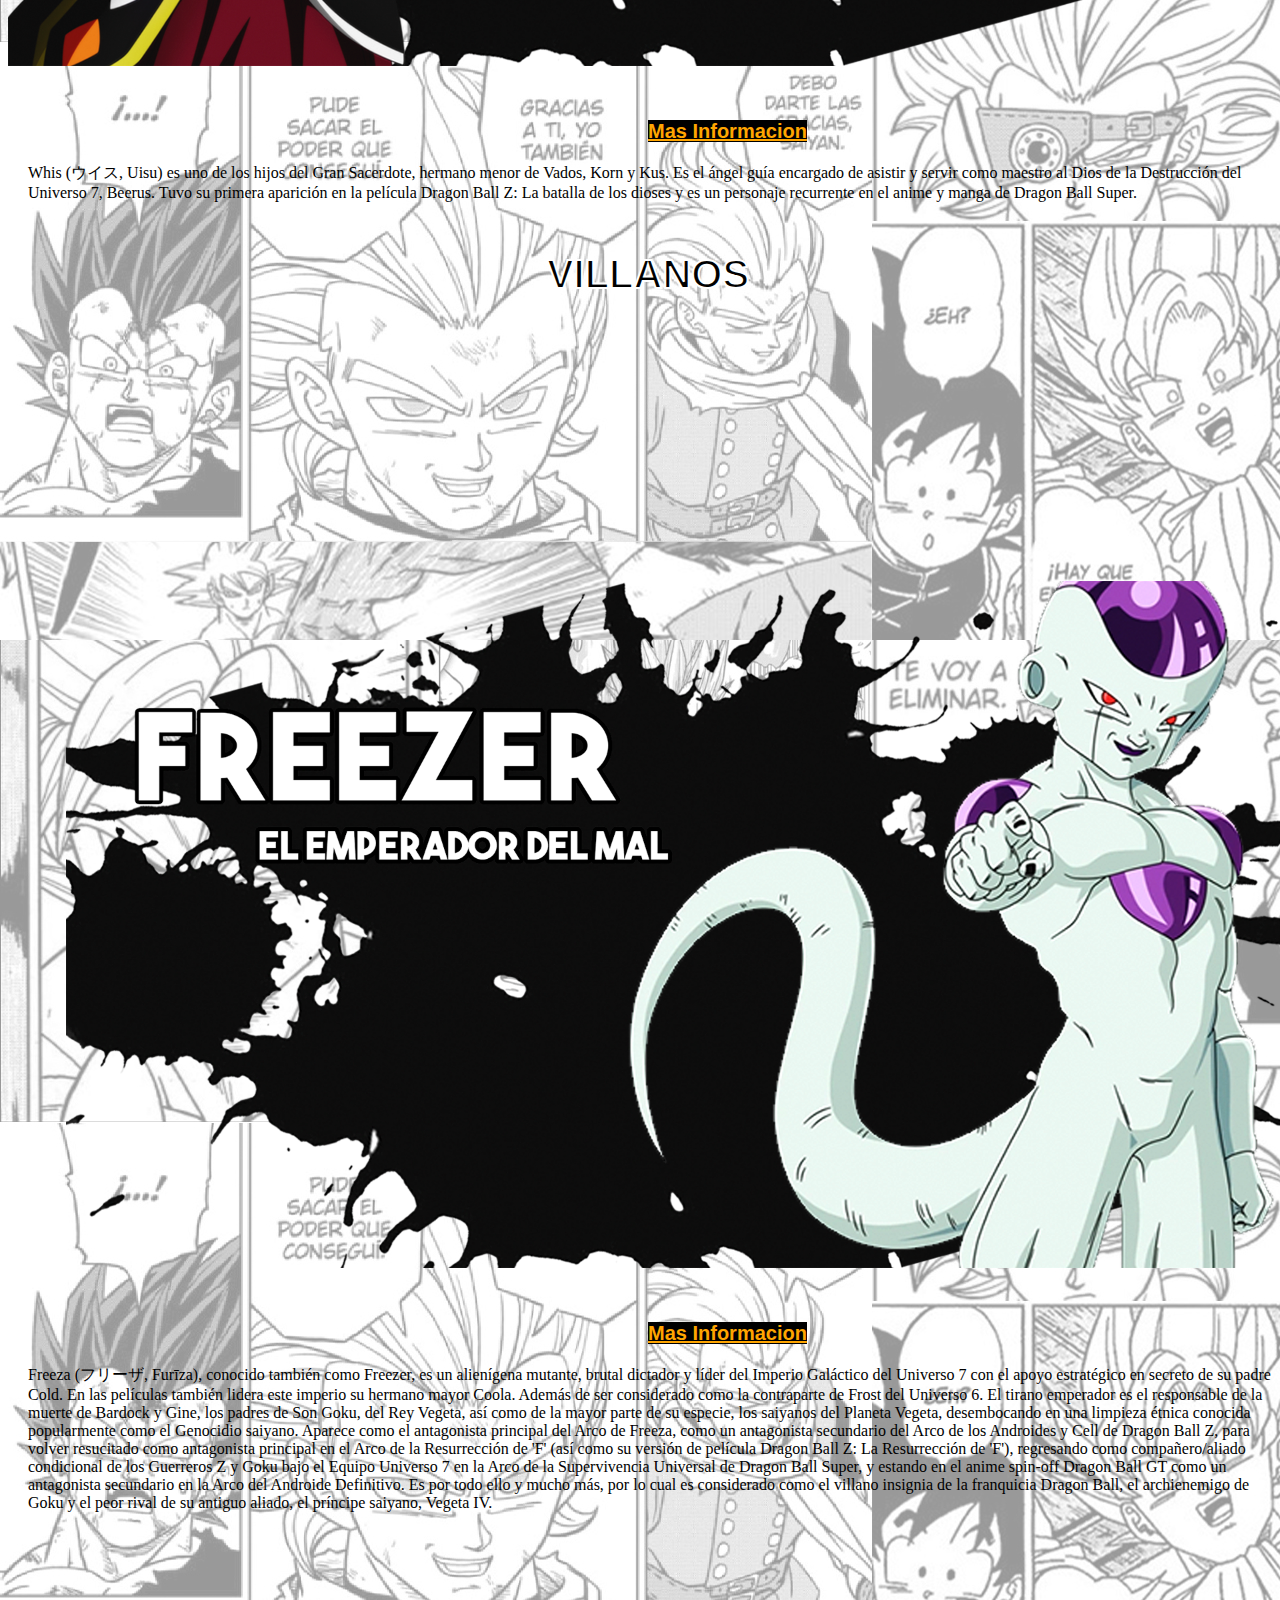
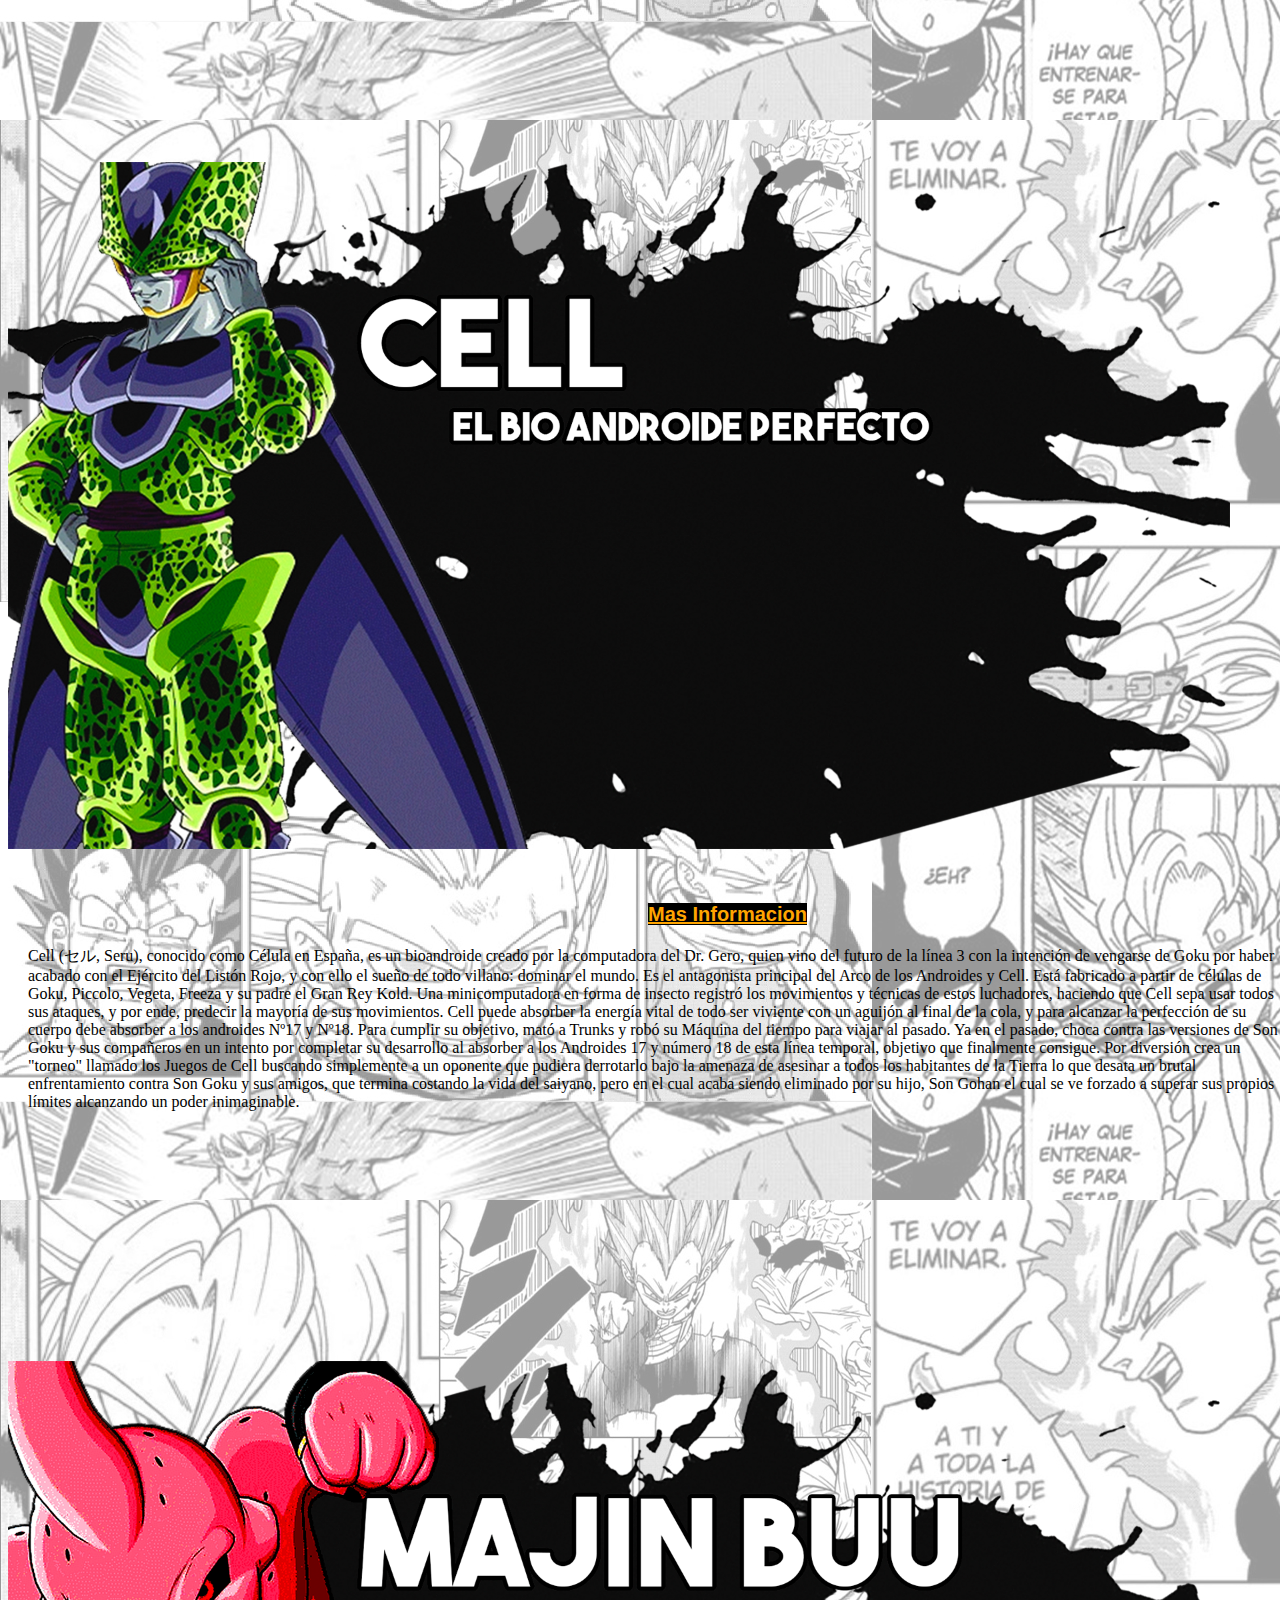
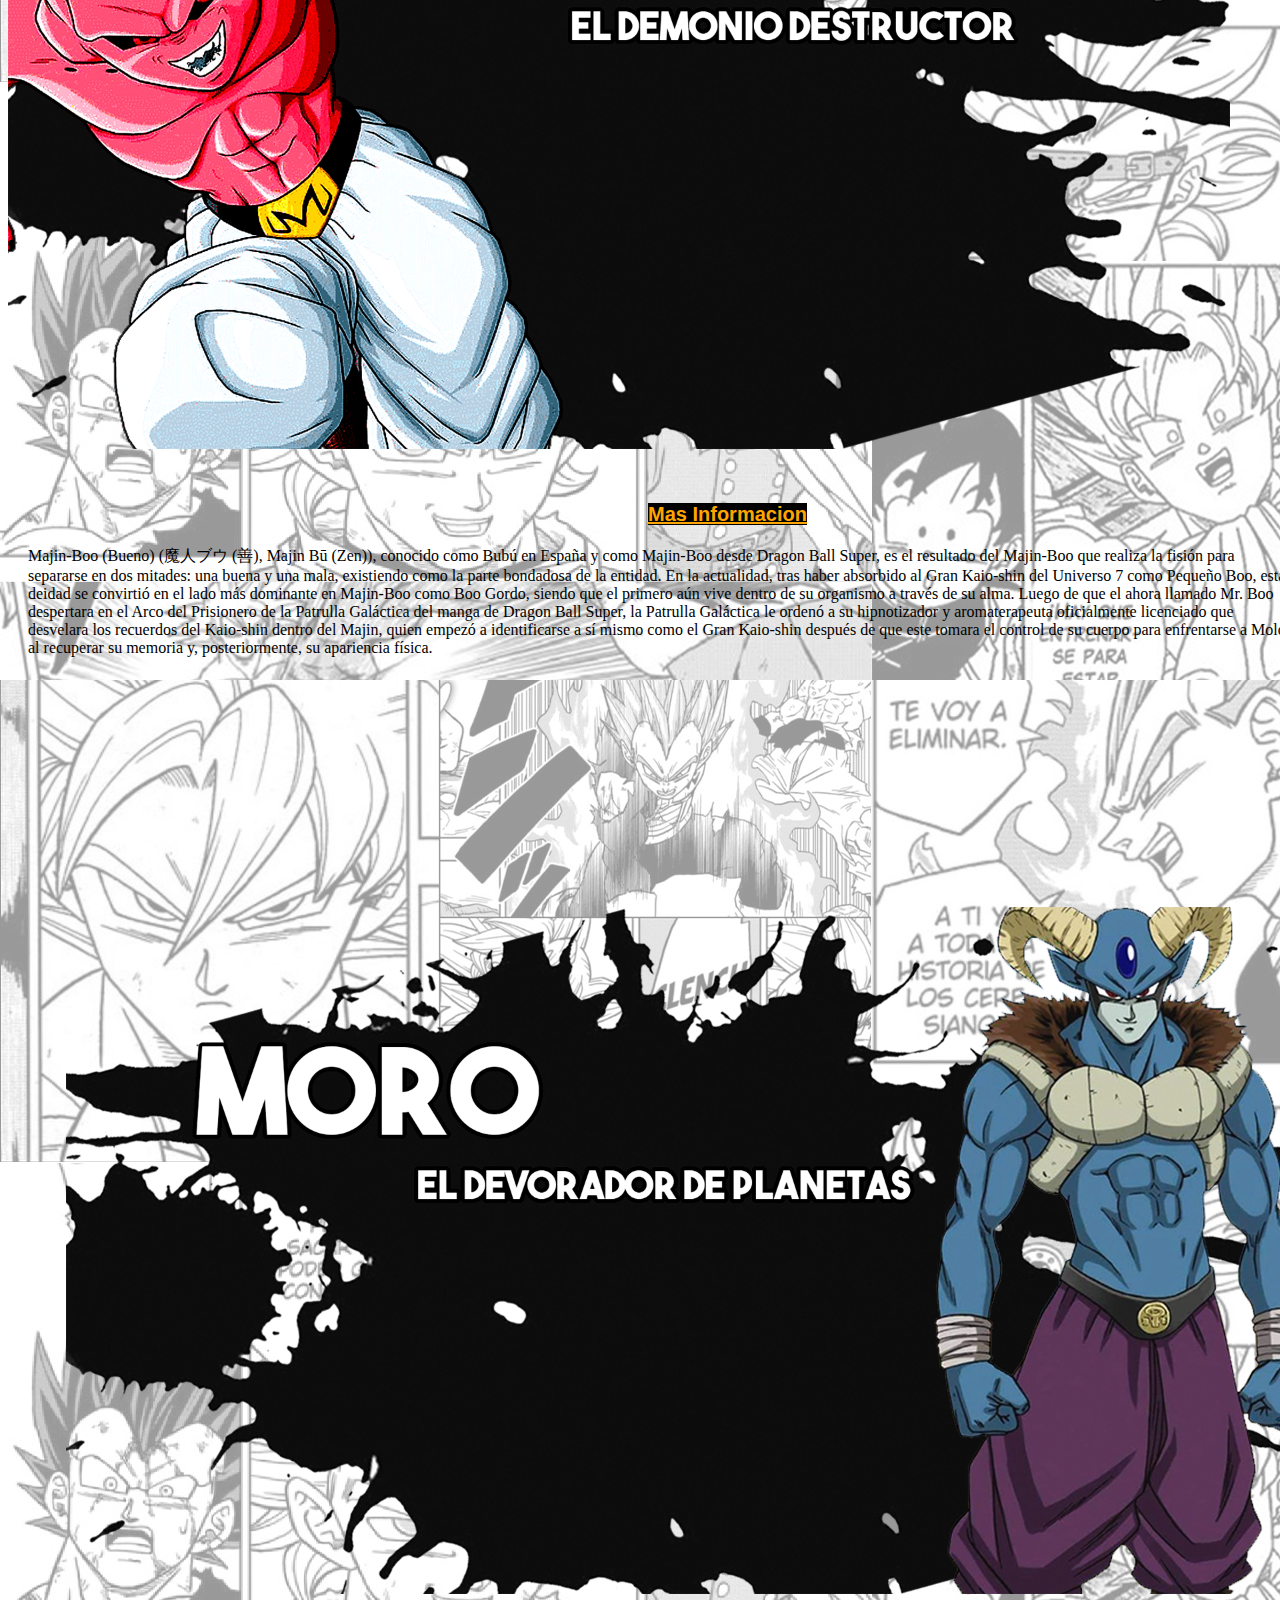
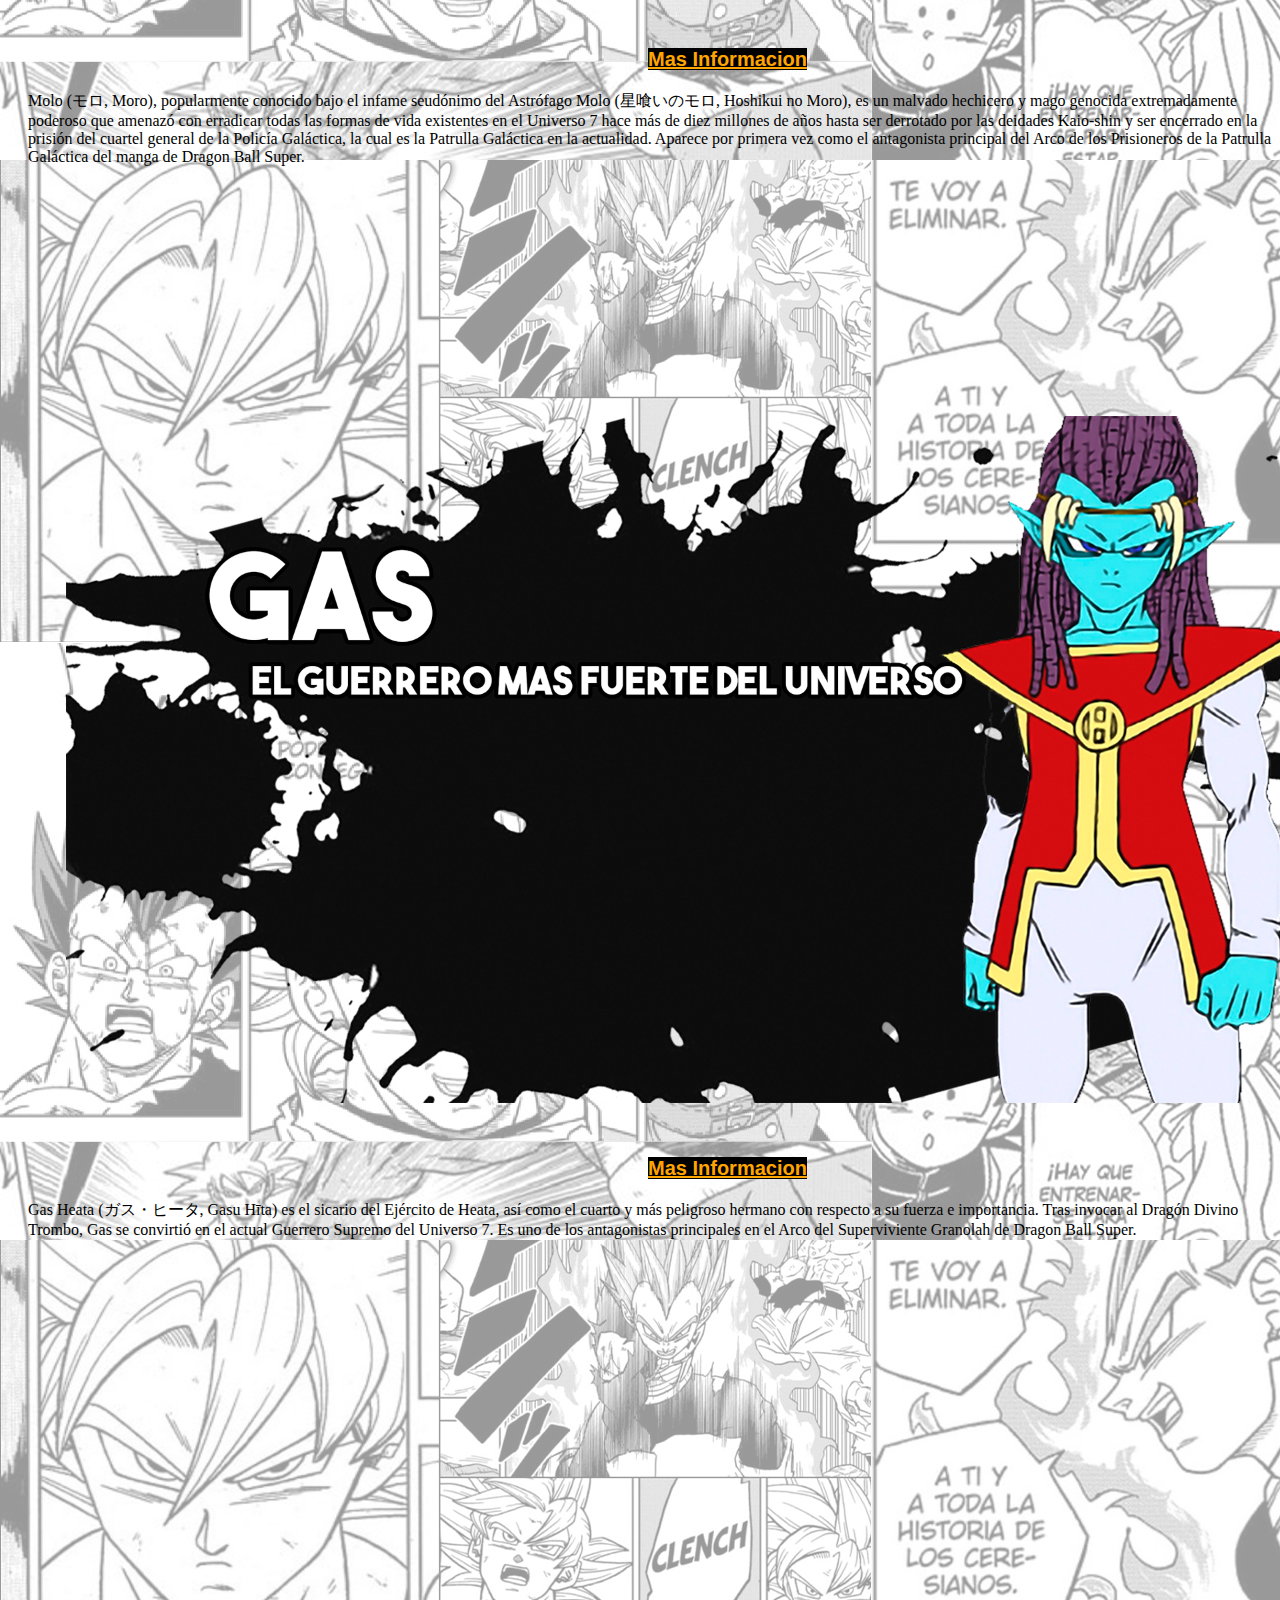
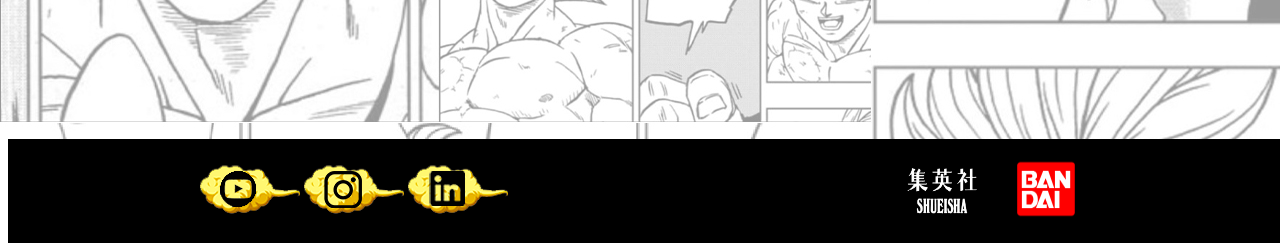
<file: section/personajes.html>
<!DOCTYPE html>
<html lang="en">
<head>
    <meta charset="UTF-8">
    <meta http-equiv="X-UA-Compatible" content="IE=edge">
    <meta name="viewport" content="width=device-width, initial-scale=1.0">
    <title>Personajes</title>
    <link href="https://cdn.jsdelivr.net/npm/bootstrap@5.1.3/dist/css/bootstrap.min.css" rel="stylesheet" integrity="sha384-1BmE4kWBq78iYhFldvKuhfTAU6auU8tT94WrHftjDbrCEXSU1oBoqyl2QvZ6jIW3" crossorigin="anonymous">
    <link rel="stylesheet" href="../estilos/styles.css">
</head>
<body>
    <header>
        <nav class="navbar navbar-dark bg-dark fixed-top">
            <div class="container-fluid">
            <a class="navbar-brand" href="../index.html">Inicio</a>
            <button class="navbar-toggler" type="button" data-bs-toggle="offcanvas" data-bs-target="#offcanvasDarkNavbar" aria-controls="offcanvasDarkNavbar">
                <span class="navbar-toggler-icon"></span>
            </button>
            <div class="offcanvas offcanvas-end text-bg-dark" tabindex="-1" id="offcanvasDarkNavbar" aria-labelledby="offcanvasDarkNavbarLabel">
                <div class="offcanvas-header">
                <h5 class="offcanvas-title" id="offcanvasDarkNavbarLabel">DRAGON BALL PAGINA OFICIAL</h5>
                <button type="button" class="btn-close btn-close-white" data-bs-dismiss="offcanvas" aria-label="Close"></button>
                </div>
                <div class="offcanvas-body">
                <ul class="navbar-nav justify-content-end flex-grow-1 pe-3">
                    <li class="nav-item">
                    <a class="nav-link active" aria-current="page" href="personajes.html">PERSONAJES</a>
                    </li>
                    <li class="nav-item">
                    <a class="nav-link" href="series.html">SERIE,PELICULAS Y OVAS</a>
                    </li>
                    <li class="nav-item">
                        <a class="nav-link" href="noticias.html">NOTICIAS</a>
                    </li>
                    <li class="nav-item">
                        <a class="nav-link" href="transformaciones.html">TRANSFORMACIONES Y DOCTRINAS</a>
                    </li>
                <form class="d-flex mt-3" role="search">
                    <input class="form-control me-2" type="search" placeholder="Search" aria-label="Search">
                    <button class="btn btn-success" type="submit">Search</button>
                </form>
                </div>
            </div>
            </div>
        </nav>
    </header>

    <main>
        <div class="personajesprincipales"></div>
        <h1 class="titulopersonajes"> PERSONAJES PRINCIPALES</h1>  
                <img src="../img/sonGoku2.png" alt="Goku">
                <p>
                    <a class="btn btn-primary" data-bs-toggle="collapse" href="#collapseExample" role="button" aria-expanded="false" aria-controls="collapseExample">
                    Mas Informacion
                    </a>
                    </button>
                </p>
                <div class="collapse" id="collapseExample">
                    <div class="card card-body">
                    Son Goku (孫そん悟ご空くう, Son Gokū, Sūn Wùkōng), conocido como Gokú en Hispanoamérica, es el protagonista principal del manga y anime de Dragon Ball creado por Akira Toriyama. 
                    
                    Su nombre real y de nacimiento es Kakarotto (カカロット, Kakarotto «Kacarrot» en alfabeto saiyano) y es uno de los pocos saiyanos que lograron sobrevivir a la destrucción total del Planeta Vegeta del Universo 7. 
                    
                    Es el segundo hijo de Bardock y Gine, hermano menor de Raditz, nieto adoptivo de Son Gohan, esposo de Chi-Chi, padre de Son Gohan y Son Goten, a su vez también es el abuelo de Pan y ancestro de Son Goku Jr.
                    </div>
                </div>
                <img src="../img/vegeta.png" alt="vegeta">
                <p>
                    <a class="btn btn-primary" data-bs-toggle="collapse" href="#collapseExample" role="button" aria-expanded="false" aria-controls="collapseExample">
                    Mas Informacion
                    </a>
                    </button>
                </p>
                <div class="collapse" id="collapseExample">
                    <div class="card card-body">
                        Vegeta IV (ベジータ四世, Bejīta Yon-sei), reconocido como el Príncipe Vegeta (ベジータ王子, Bejīta-ōji) y conocido mayormente como Vegeta (ベジータ, Bejīta), es el deuteragonista de Dragon Ball Z, Dragon Ball Z Kai y Dragon Ball Super.

                        Es el hijo mayor del rey Vegeta III, así como el príncipe más reciente de la familia real saiyana y uno de los pocos supervivientes tras el genocidio saiyano del planeta Vegeta del Universo 7, a manos de Freeza. Es el eterno rival de Son Goku, hermano mayor de Tarble, el esposo de Bulma, padre de Trunks y Bra y ancestro de Vegeta Jr.
                    </div>
                </div>
                <img src="../img/gohan.png" alt="gohan">
                <p>
                    <a class="btn btn-primary" data-bs-toggle="collapse" href="#collapseExample" role="button" aria-expanded="false" aria-controls="collapseExample">
                    Mas Informacion
                    </a>
                    </button>
                </p>
                <div class="collapse" id="collapseExample">
                    <div class="card card-body">
                        Son Gohan (孫そん悟ご飯はん, Son Gohan), Son Gohanda en su tiempo en España, o simplemente Gohan en Hispanoamérica, es uno de los personajes principales de los arcos argumentales de Dragon Ball Z, Dragon Ball Super y Dragon Ball GT. Es un mestizo entre saiyano y humano terrícola. Es el primer hijo de Son Goku y Chi-Chi, hermano mayor de Son Goten, esposo de Videl y padre de Pan.
                    </div>
                </div>
                <img src="../img/picolo.png" alt="piccolo">
                <p>
                    <a class="btn btn-primary" data-bs-toggle="collapse" href="#collapseExample" role="button" aria-expanded="false" aria-controls="collapseExample">
                    Mas Informacion
                    </a>
                    </button>
                </p>
                <div class="collapse" id="collapseExample">
                    <div class="card card-body">
                        Piccolo (ピッコロ, Pikkoro, Piccolo en namekiano en idioma namekiano) o Piccolo Jr. (ピッコロ・ジュニア, Pikkoro Junia), también conocido bajo el seudónimo de Ma Junior (マジュニア, Ma Junia), es uno de los personajes principales que aparece en el manga y anime de Dragon Ball y sus correspondientes secuelas.

                        Es un namekiano que surgió tras ser creado en los últimos momentos de vida de su padre, siendo su actual reencarnación. Aunque en un principio fue el archienemigo de Son Goku, con el paso del tiempo fue haciéndose menos malvado hasta finalmente convertirse en un ser bondadoso y miembro de los Guerreros Z. A través del tiempo, también comenzó a tomarle cariño a su discípulo Son Gohan, a quien veía como una especie de "vástago" y formando un lazo de amistad con este.
                    </div>
                </div>
                <img src="../img/broly.png" alt="broly">
                <p>
                    <a class="btn btn-primary" data-bs-toggle="collapse" href="#collapseExample" role="button" aria-expanded="false" aria-controls="collapseExample">
                    Mas Informacion
                    </a>
                    </button>
                </p>
                <div class="collapse" id="collapseExample">
                    <div class="card card-body">
                        Broly (ブロリー, Burorī) es uno de los pocos hombres saiyanos de raza pura provenientes del planeta Vegeta del Universo 7 supervivientes, hijo biológico de Paragus y reputado como un mutante saiyano legendario (伝説のサイヤ人, Densetsu no Saiya-jin) en su universo, existiendo como la contraparte masculina del Universo 7 de Kale.

                        Él fue desterrado a temprana edad de su planeta natal por órdenes del rey Vegeta, quien mandó al joven saiyano a otro mundo fronterizo conocido como Vampa siendo muy joven debido a que este tenía envidia de que este fuera más poderoso que el príncipe Vegeta IV, lo que ocasionó un profundo rencor en su padre contra el rey y su familia.
                        
                        Es considerado como la reinvención y equivalente primario del Broly visto previamente en las películas de Dragon Ball Z, el cual aparece por primera vez como el antagonista principal de la película Dragon Ball Super: Broly. Frecuentemente se le suele denominar bajo la designación oficial de Broly:(ブロリー：ＢＲビーアル, Burorī: Bīaru) para diferenciarlo de su homólogo original.
                    </div>
                </div>
                <img src="../img/beerus.png" alt="beerus">
                <p>
                    <a class="btn btn-primary" data-bs-toggle="collapse" href="#collapseExample" role="button" aria-expanded="false" aria-controls="collapseExample">
                    Mas Informacion
                    </a>
                    </button>
                </p>
                <div class="collapse" id="collapseExample">
                    <div class="card card-body">
                        Beerus (ビルス, Birusu), titulado oficialmente como el Dios de la Destrucción Beerus (破壊神ビルス, Hakai-shin Birusu) por su cargo, conocido también como Beers, o Bills en Hispanoamérica e inicialmente en España, es un personaje que fue introducido en la película Dragon Ball Z: La Batalla de los Dioses, donde es el antagonista principal de la película, y que aparece en el manga y anime de Dragon Ball Super como un personaje principal. Ocupa el puesto de Dios de la Destrucción de todo el Universo 7 siendo el lugar donde se desarrolla la historia de Dragon Ball.
                    </div>
                </div>
                <img src="../img/whis.png" alt="whis">
                <p>
                    <a class="btn btn-primary" data-bs-toggle="collapse" href="#collapseExample" role="button" aria-expanded="false" aria-controls="collapseExample">
                    Mas Informacion
                    </a>
                    </button>
                </p>
                <div class="collapse" id="collapseExample">
                    <div class="card card-body">
                        Whis (ウイス, Uisu) es uno de los hijos del Gran Sacerdote, hermano menor de Vados, Korn y Kus. Es el ángel guía encargado de asistir y servir como maestro al Dios de la Destrucción del Universo 7, Beerus.
                        Tuvo su primera aparición en la película Dragon Ball Z: La batalla de los dioses y es un personaje recurrente en el anime y manga de Dragon Ball Super.
                    </div>
                </div>

        <div class="villanos"></div>
        <h2 class="titulovillanos"> VILLANOS</h2>
            <img src="../img/freezer.png" alt="freezer">
            <p>
                <a class="btn btn-primary" data-bs-toggle="collapse" href="#collapseExample" role="button" aria-expanded="false" aria-controls="collapseExample">
                Mas Informacion
                </a>
                </button>
            </p>
            <div class="collapse" id="collapseExample">
                <div class="card card-body">
                    Freeza (フリーザ, Furīza), conocido también como Freezer, es un alienígena mutante, brutal dictador y líder del Imperio Galáctico del Universo 7 con el apoyo estratégico en secreto de su padre Cold. En las películas también lidera este imperio su hermano mayor Coola. Además de ser considerado como la contraparte de Frost del Universo 6.

                    El tirano emperador es el responsable de la muerte de Bardock y Gine, los padres de Son Goku, del Rey Vegeta, así como de la mayor parte de su especie, los saiyanos del Planeta Vegeta, desembocando en una limpieza étnica conocida popularmente como el Genocidio saiyano.
                    
                    Aparece como el antagonista principal del Arco de Freeza, como un antagonista secundario del Arco de los Androides y Cell de Dragon Ball Z, para volver resucitado como antagonista principal en el Arco de la Resurrección de 'F' (así como su versión de película Dragon Ball Z: La Resurrección de 'F'), regresando como compañero/aliado condicional de los Guerreros Z y Goku bajo el Equipo Universo 7 en la Arco de la Supervivencia Universal de Dragon Ball Super, y estando en el anime spin-off Dragon Ball GT como un antagonista secundario en la Arco del Androide Definitivo. Es por todo ello y mucho más, por lo cual es considerado como el villano insignia de la franquicia Dragon Ball, el archienemigo de Goku y el peor rival de su antiguo aliado, el príncipe saiyano, Vegeta IV.
                </div>
            </div>
            <img src="../img/cell.png" alt="cell">
            <p>
                <a class="btn btn-primary" data-bs-toggle="collapse" href="#collapseExample" role="button" aria-expanded="false" aria-controls="collapseExample">
                Mas Informacion
                </a>
                </button>
            </p>
            <div class="collapse" id="collapseExample">
                <div class="card card-body">
                    Cell (セル, Seru), conocido como Célula en España, es un bioandroide creado por la computadora del Dr. Gero, quien vino del futuro de la línea 3 con la intención de vengarse de Goku por haber acabado con el Ejército del Listón Rojo, y con ello el sueño de todo villano: dominar el mundo. Es el antagonista principal del Arco de los Androides y Cell.

                    Está fabricado a partir de células de Goku, Piccolo, Vegeta, Freeza y su padre el Gran Rey Kold. Una minicomputadora en forma de insecto registró los movimientos y técnicas de estos luchadores, haciendo que Cell sepa usar todos sus ataques, y por ende, predecir la mayoría de sus movimientos. Cell puede absorber la energía vital de todo ser viviente con un aguijón al final de la cola, y para alcanzar la perfección de su cuerpo debe absorber a los androides Nº17 y Nº18. Para cumplir su objetivo, mató a Trunks y robó su Máquina del tiempo para viajar al pasado.
                    
                    Ya en el pasado, choca contra las versiones de Son Goku y sus compañeros en un intento por completar su desarrollo al absorber a los Androides 17 y número 18 de esta línea temporal, objetivo que finalmente consigue. Por diversión crea un "torneo" llamado los Juegos de Cell buscando simplemente a un oponente que pudiera derrotarlo bajo la amenaza de asesinar a todos los habitantes de la Tierra lo que desata un brutal enfrentamiento contra Son Goku y sus amigos, que termina costando la vida del saiyano, pero en el cual acaba siendo eliminado por su hijo, Son Gohan el cual se ve forzado a superar sus propios límites alcanzando un poder inimaginable.
                </div>
            </div>
            <img src="../img/majinBuu.png" alt="majinbuu">
            <p>
                <a class="btn btn-primary" data-bs-toggle="collapse" href="#collapseExample" role="button" aria-expanded="false" aria-controls="collapseExample">
                Mas Informacion
                </a>
                </button>
            </p>
            <div class="collapse" id="collapseExample">
                <div class="card card-body">
                    Majin-Boo (Bueno) (魔人ブウ (善), Majin Bū (Zen)), conocido como Bubú en España y como Majin-Boo desde Dragon Ball Super, es el resultado del Majin-Boo que realiza la fisión para separarse en dos mitades: una buena y una mala, existiendo como la parte bondadosa de la entidad.

                    En la actualidad, tras haber absorbido al Gran Kaio-shin del Universo 7 como Pequeño Boo, esta deidad se convirtió en el lado más dominante en Majin-Boo como Boo Gordo, siendo que el primero aún vive dentro de su organismo a través de su alma. Luego de que el ahora llamado Mr. Boo despertara en el Arco del Prisionero de la Patrulla Galáctica del manga de Dragon Ball Super, la Patrulla Galáctica le ordenó a su hipnotizador y aromaterapeuta oficialmente licenciado que desvelara los recuerdos del Kaio-shin dentro del Majin, quien empezó a identificarse a sí mismo como el Gran Kaio-shin después de que este tomara el control de su cuerpo para enfrentarse a Molo al recuperar su memoria y, posteriormente, su apariencia física.
                </div>
            </div>
            <img src="../img/moro.png" alt="moro">
            <p>
                <a class="btn btn-primary" data-bs-toggle="collapse" href="#collapseExample" role="button" aria-expanded="false" aria-controls="collapseExample">
                Mas Informacion
                </a>
                </button>
            </p>
            <div class="collapse" id="collapseExample">
                <div class="card card-body">
                Molo (モロ, Moro), popularmente conocido bajo el infame seudónimo del Astrófago Molo (星喰いのモロ, Hoshikui no Moro), es un malvado hechicero y mago genocida extremadamente poderoso que amenazó con erradicar todas las formas de vida existentes en el Universo 7 hace más de diez millones de años hasta ser derrotado por las deidades Kaio-shin y ser encerrado en la prisión del cuartel general de la Policía Galáctica, la cual es la Patrulla Galáctica en la actualidad.

                Aparece por primera vez como el antagonista principal del Arco de los Prisioneros de la Patrulla Galáctica del manga de Dragon Ball Super.
                </div>
            </div>
            <img src="../img/gas.png" alt="gas">
            <p>
                <a class="btn btn-primary" data-bs-toggle="collapse" href="#collapseExample" role="button" aria-expanded="false" aria-controls="collapseExample">
                Mas Informacion
                </a>
                </button>
            </p>
            <div class="collapse" id="collapseExample">
                <div class="card card-body">
                Gas Heata (ガス・ヒータ, Gasu Hīta) es el sicario del Ejército de Heata, así como el cuarto y más peligroso hermano con respecto a su fuerza e importancia. Tras invocar al Dragón Divino Trombo, Gas se convirtió en el actual Guerrero Supremo del Universo 7.

                Es uno de los antagonistas principales en el Arco del Superviviente Granolah de Dragon Ball Super.
                </div>
            </div>        
        </div>       
    </main>

    <footer>
        <div class="redes">
            <a href="https://www.youtube.com/channel/UCmldY-TmrwhG_XVJZNT5X3w" target="_blank"><img class="iconos" src="../img/youtube.png" alt="youtube"></a>
            <a href="https://www.instagram.com/matii__ortega/" target="_blank"><img class="iconos" src="../img/instagram.png" alt="instagram"></a>
            <a href="https://www.linkedin.com/in/matias-emiliano-cruz-ortega-80224b20b/" target="_blank"><img class="iconos" src="../img/linkedin.png" alt="linkedin"></a>
        </div>

        <div class="producers">
            <img class="logo"  src="../img/shueisha.png" alt="logoshueisha">
            <img class="logo" src="../img/bandai.png" alt="logobandai">
        </div>
    </footer>
    <!-- Scripts BTS -->
    <script src="https://cdn.jsdelivr.net/npm/bootstrap@5.1.3/dist/js/bootstrap.bundle.min.js" integrity="sha384-ka7Sk0Gln4gmtz2MlQnikT1wXgYsOg+OMhuP+IlRH9sENBO0LRn5q+8nbTov4+1p" crossorigin="anonymous"></script>
</body>
</html>
</file>
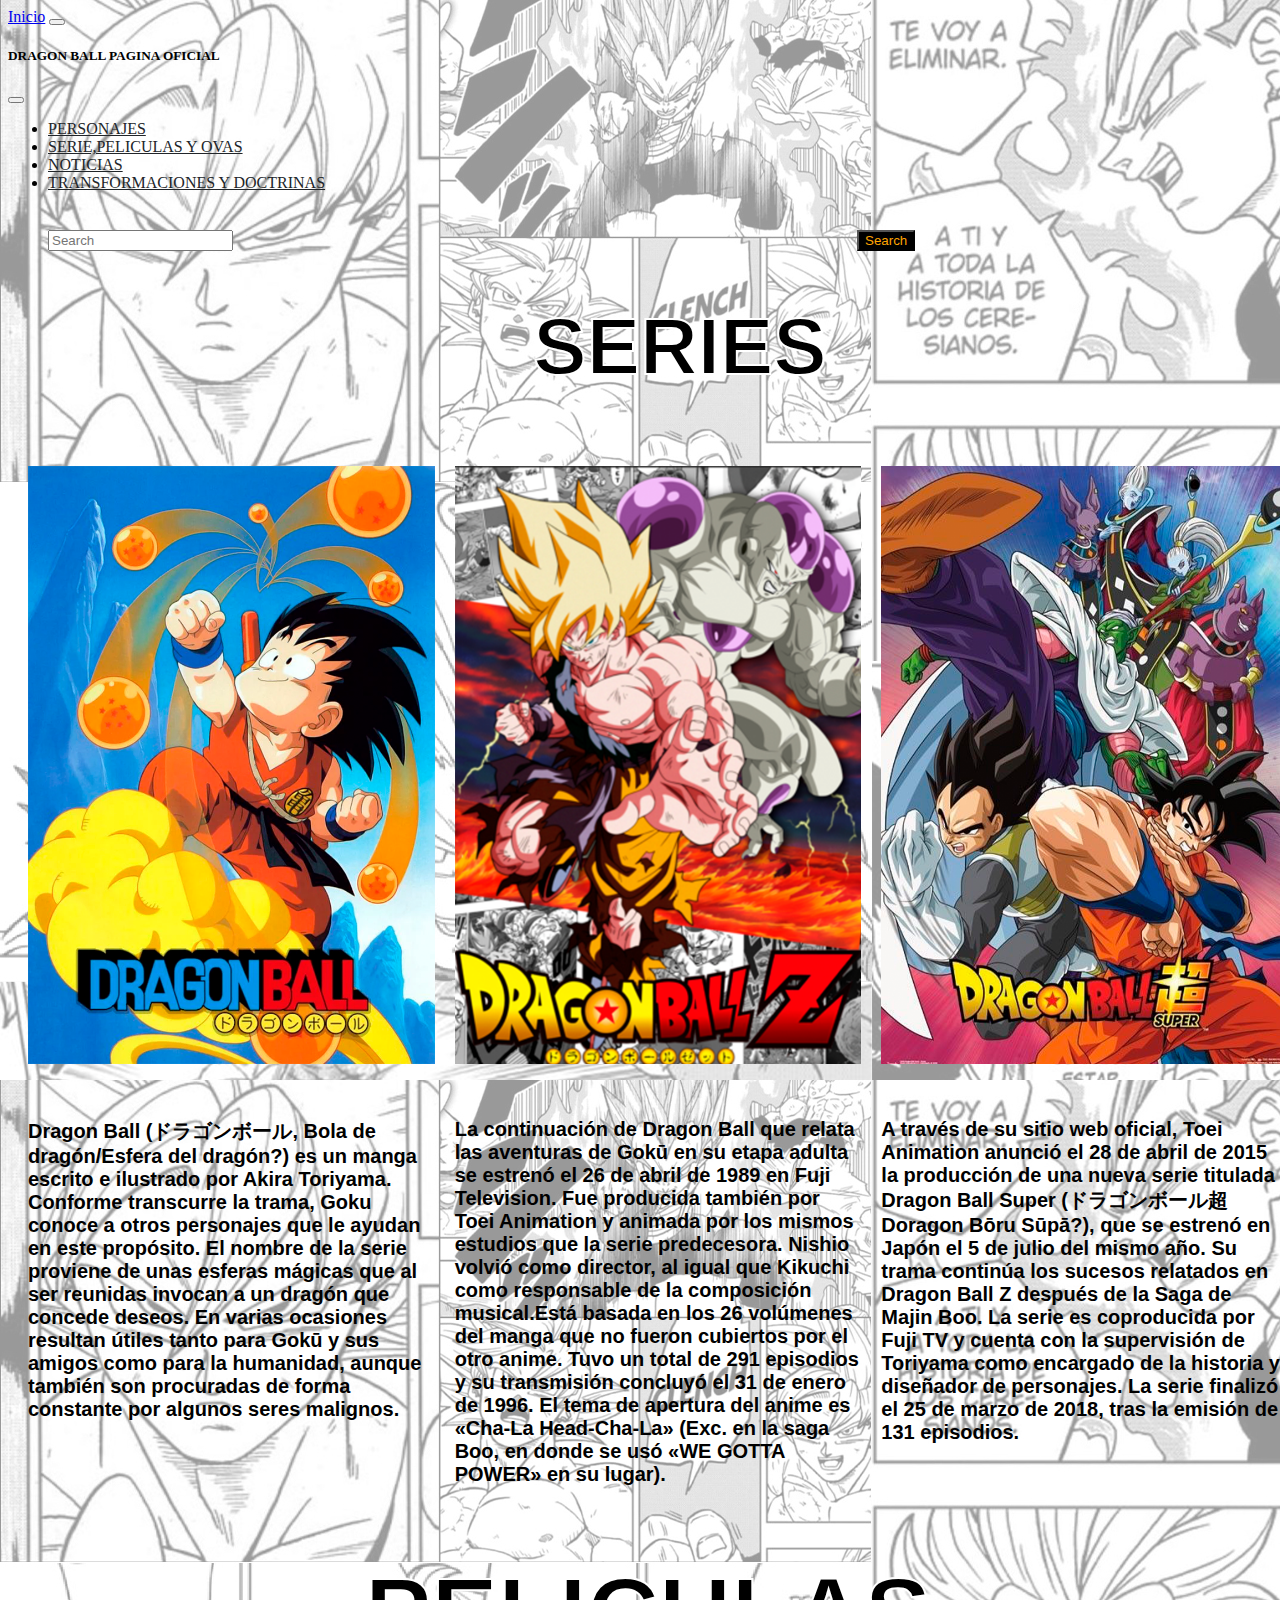
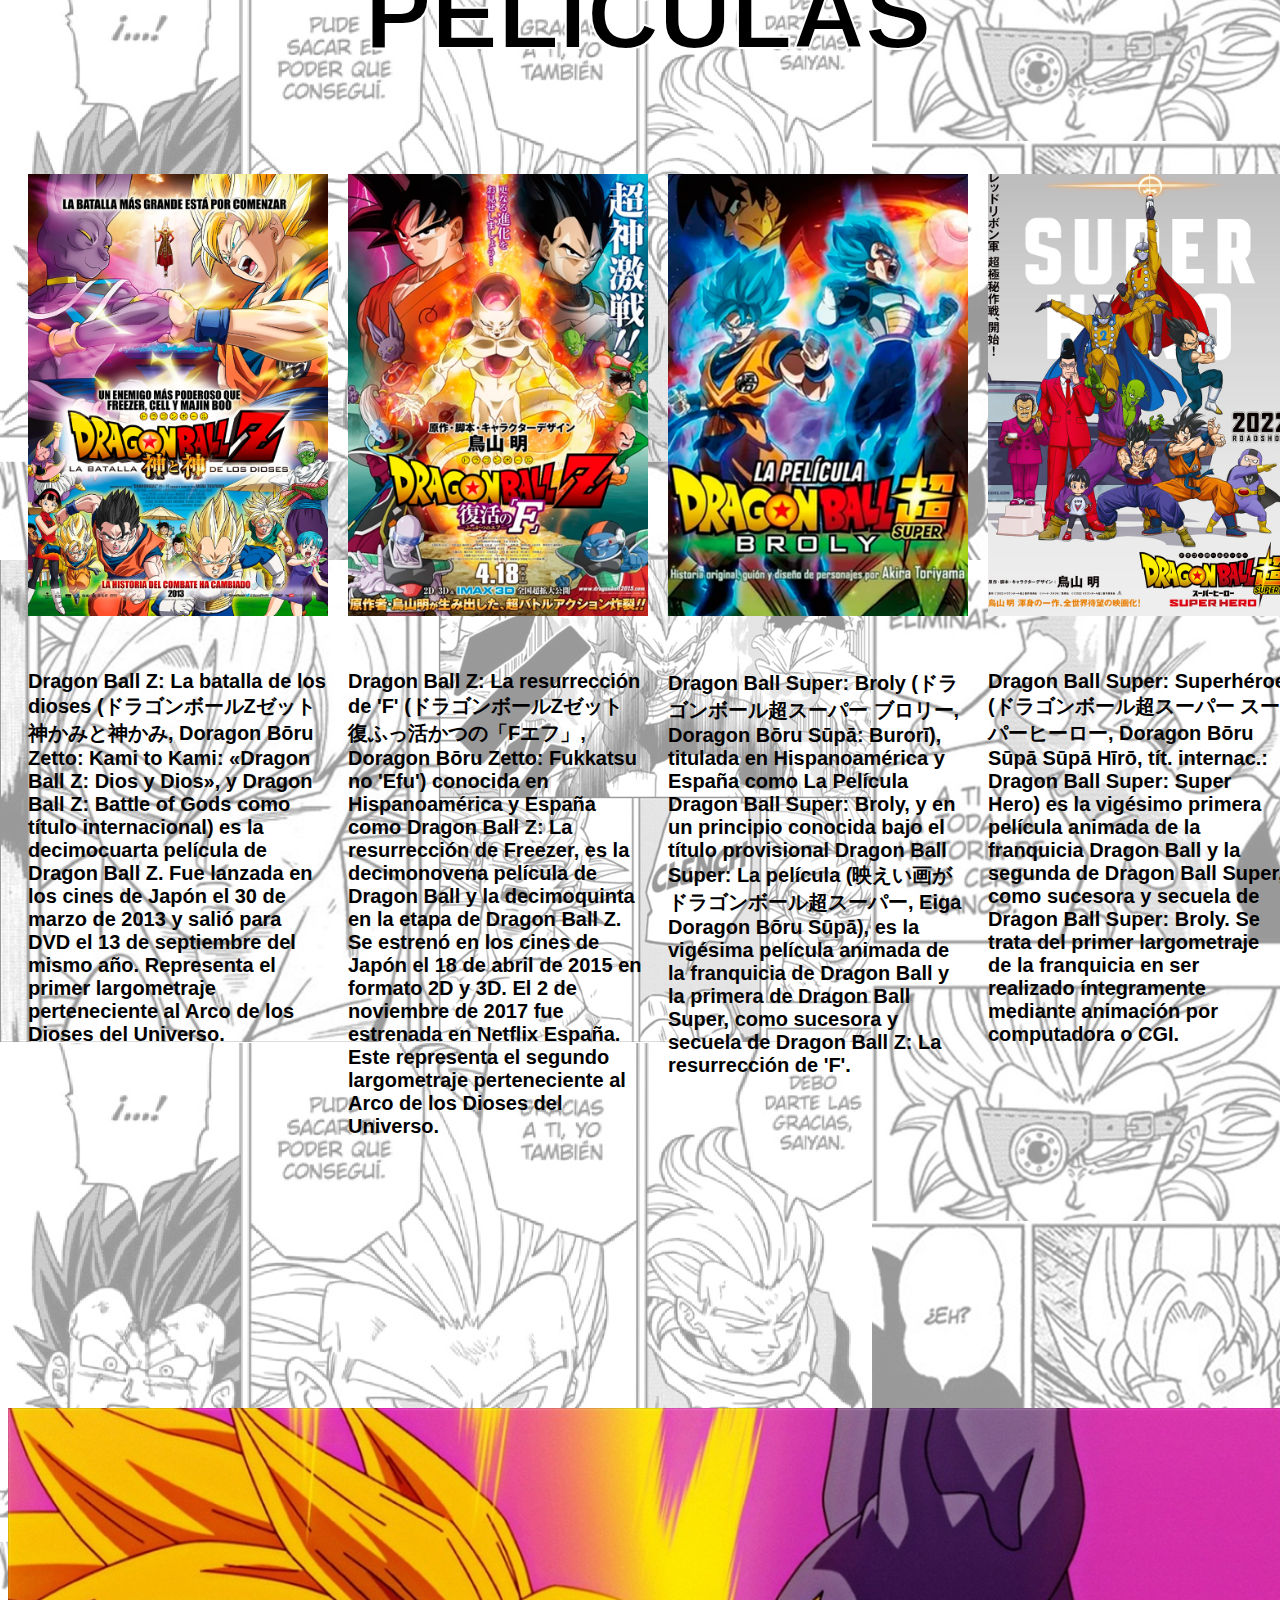
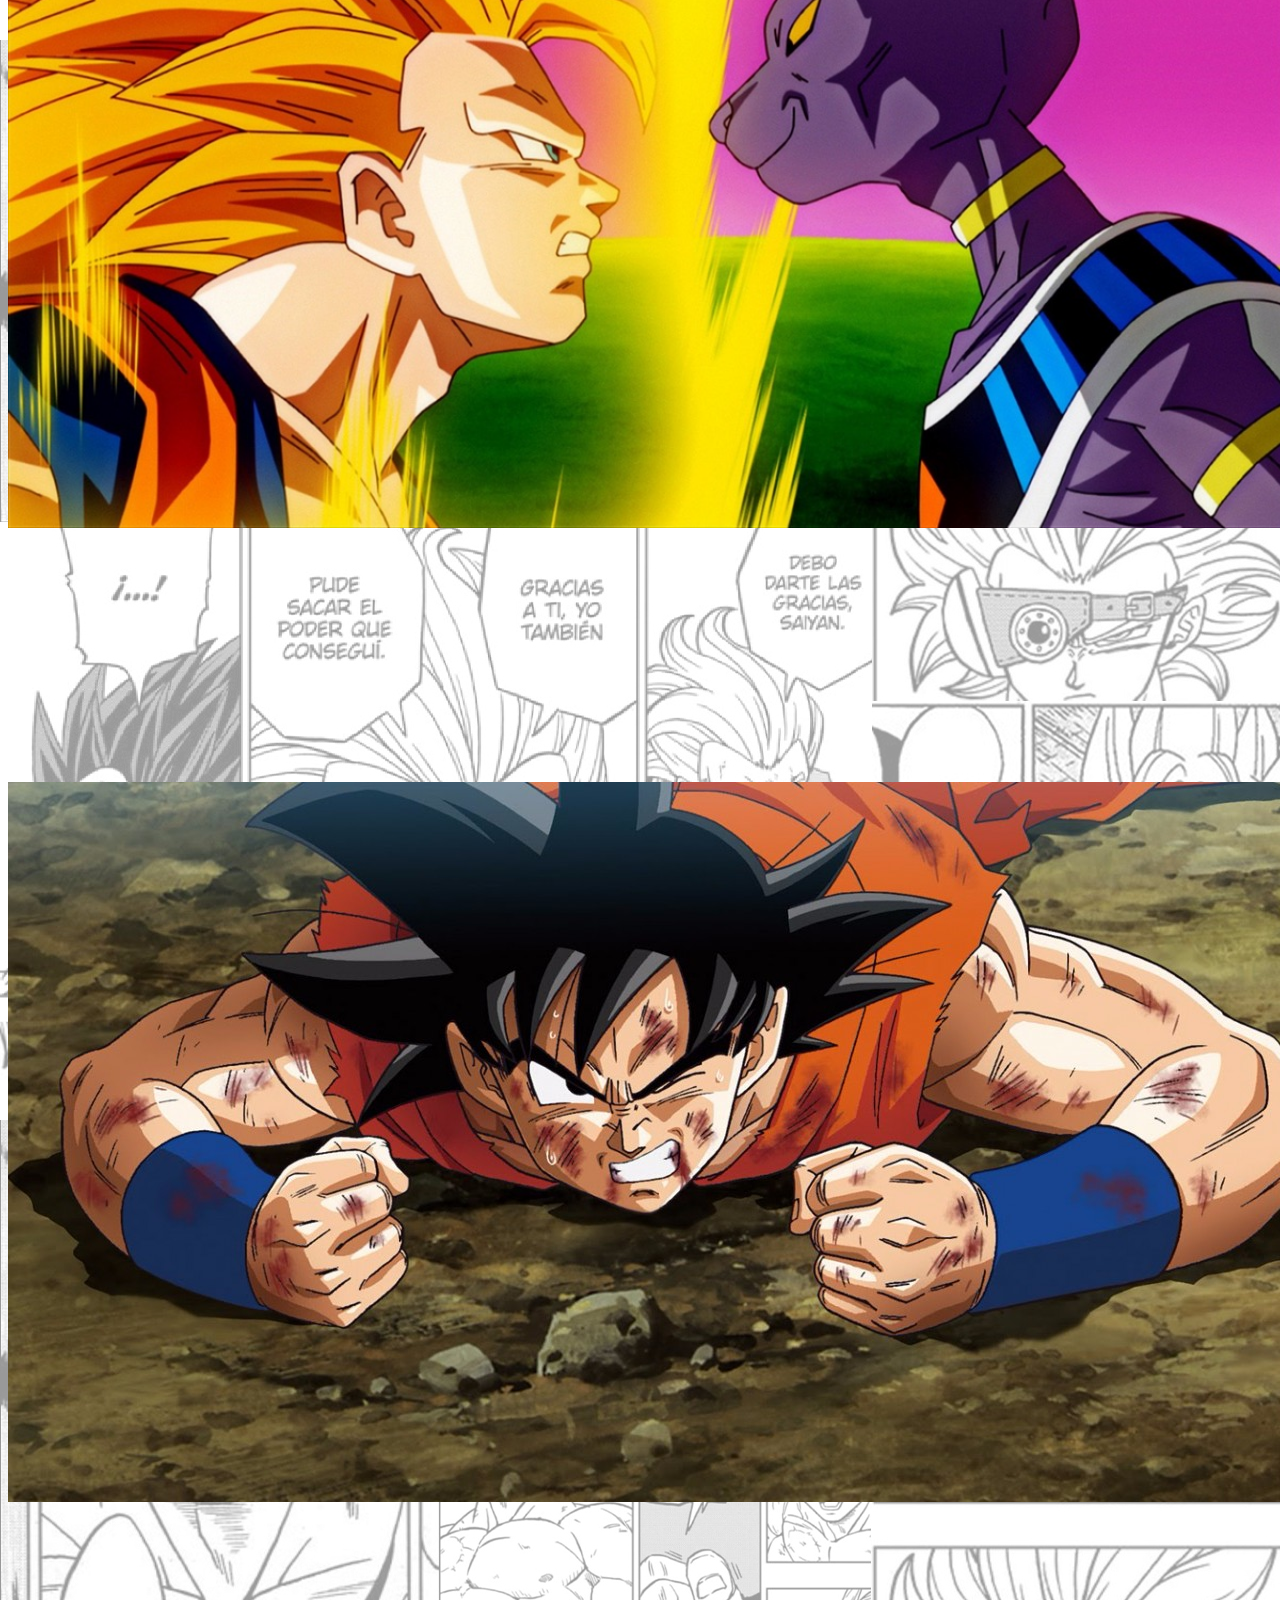
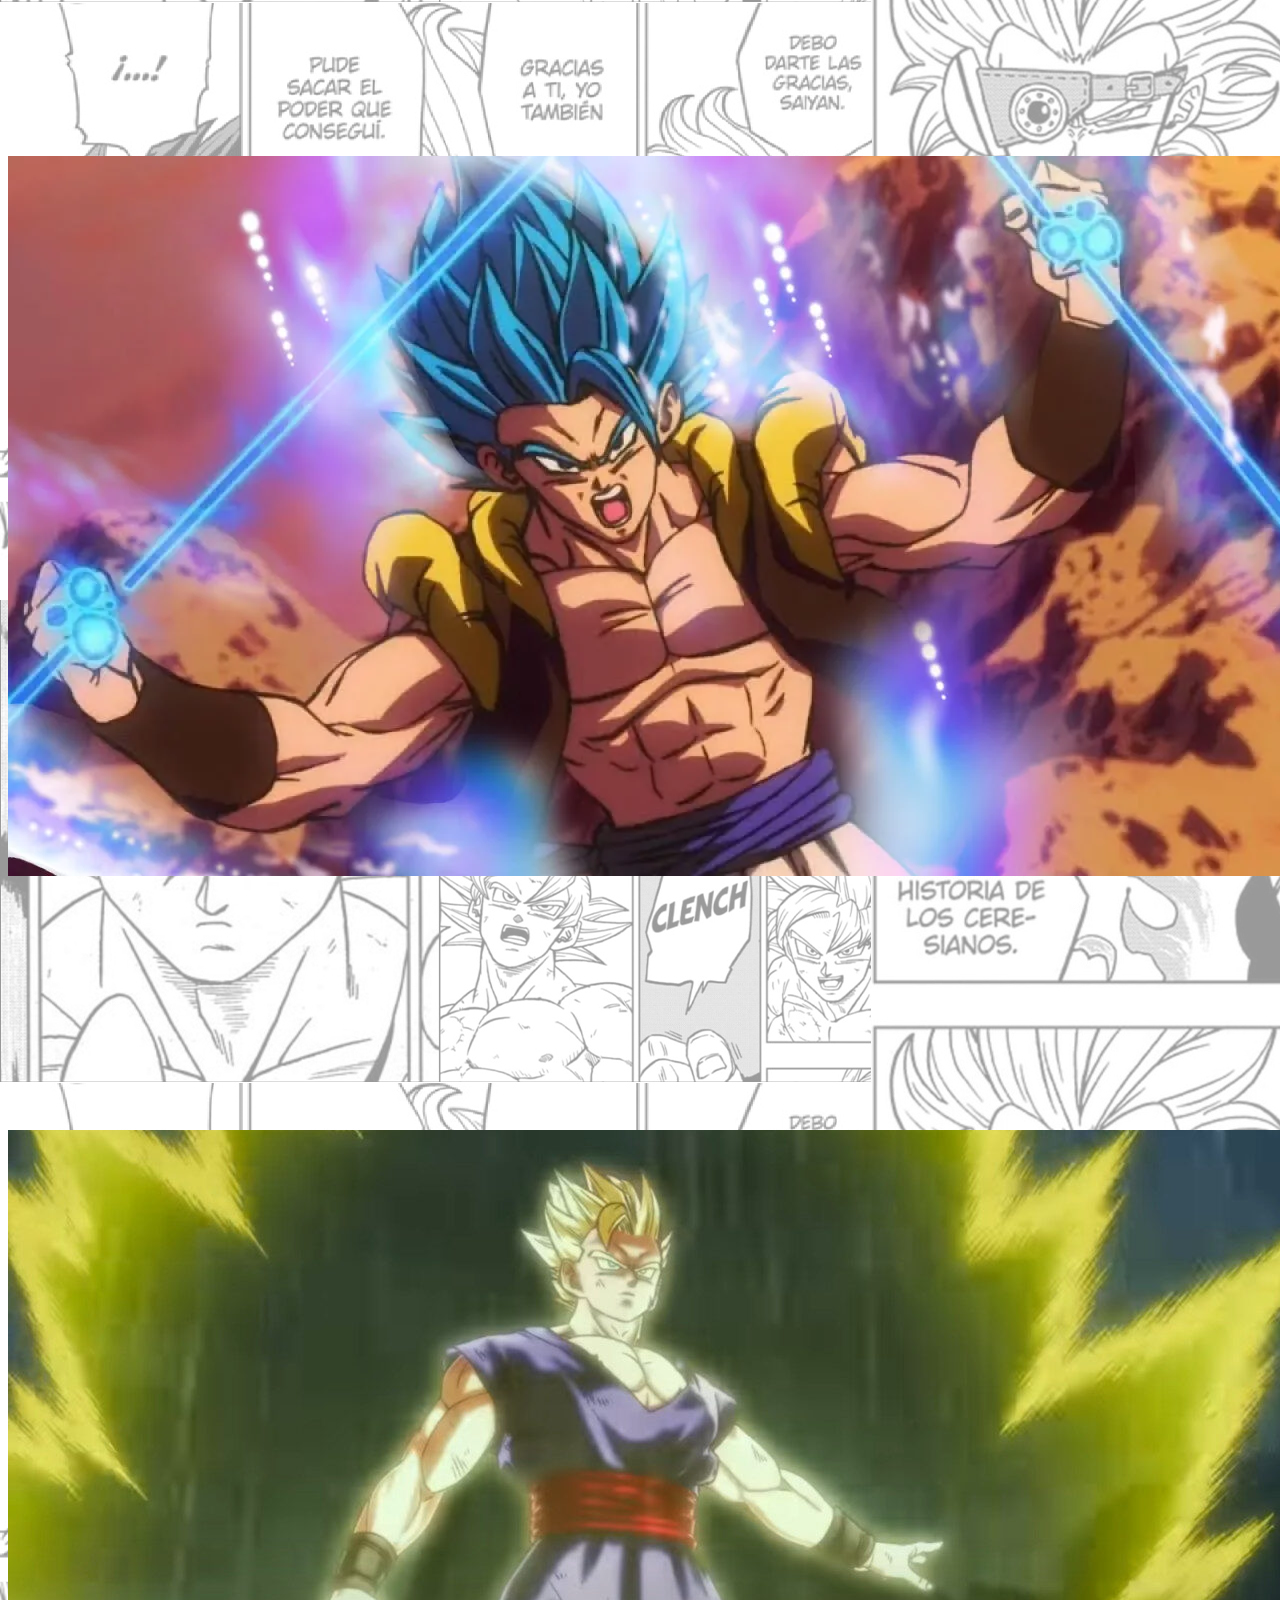
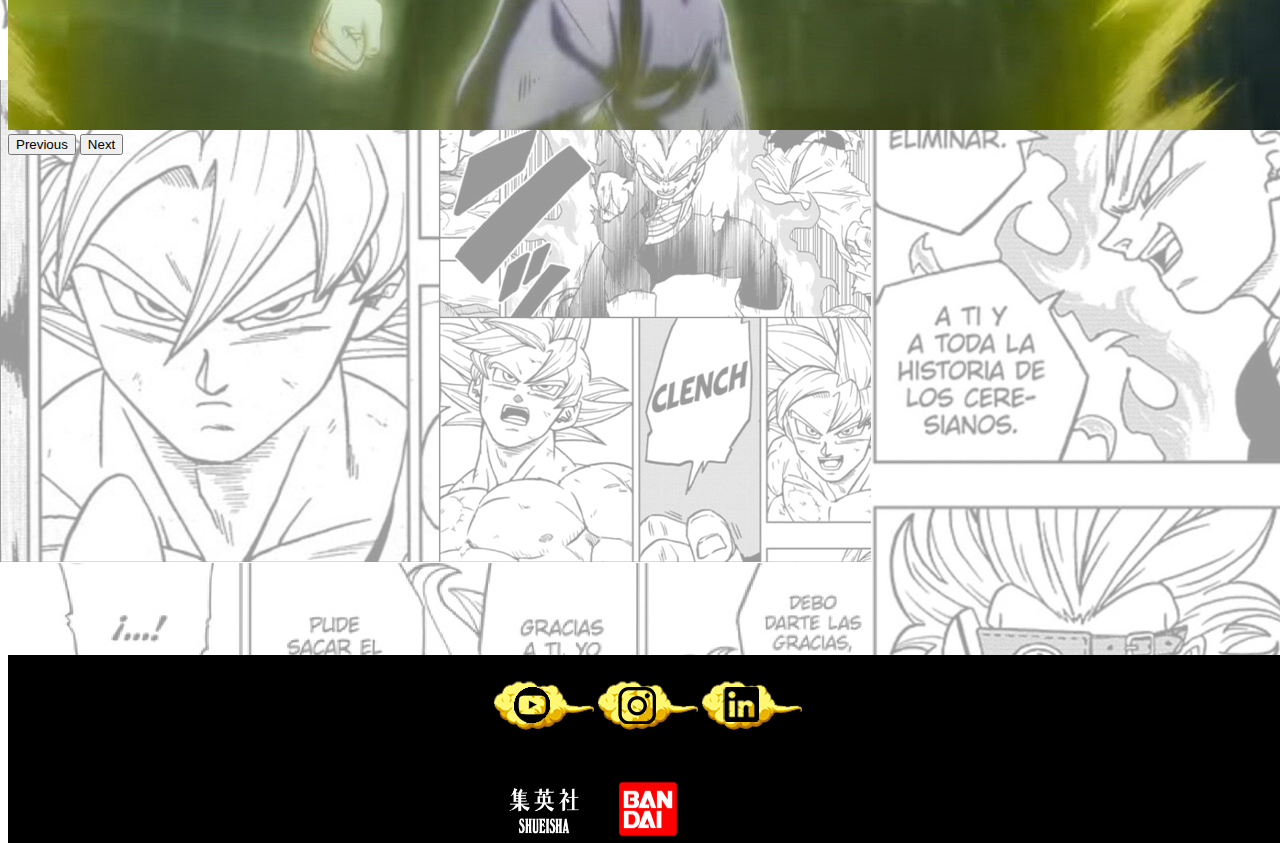
<file: section/series.html>
<!DOCTYPE html>
<html lang="en">
<head>
    <meta charset="UTF-8">
    <meta http-equiv="X-UA-Compatible" content="IE=edge">
    <meta name="viewport" content="width=device-width, initial-scale=1.0">
    <title>Series</title>
    <link href="https://cdn.jsdelivr.net/npm/bootstrap@5.1.3/dist/css/bootstrap.min.css" rel="stylesheet" integrity="sha384-1BmE4kWBq78iYhFldvKuhfTAU6auU8tT94WrHftjDbrCEXSU1oBoqyl2QvZ6jIW3" crossorigin="anonymous">
    <link rel="stylesheet" href="../estilos/styles.css">
</head>
<body>
    <header>
        <nav class="navbar navbar-dark bg-dark fixed-top">
            <div class="container-fluid">
            <a class="navbar-brand" href="../index.html">Inicio</a>
            <button class="navbar-toggler" type="button" data-bs-toggle="offcanvas" data-bs-target="#offcanvasDarkNavbar" aria-controls="offcanvasDarkNavbar">
                <span class="navbar-toggler-icon"></span>
            </button>
            <div class="offcanvas offcanvas-end text-bg-dark" tabindex="-1" id="offcanvasDarkNavbar" aria-labelledby="offcanvasDarkNavbarLabel">
                <div class="offcanvas-header">
                <h5 class="offcanvas-title" id="offcanvasDarkNavbarLabel">DRAGON BALL PAGINA OFICIAL</h5>
                <button type="button" class="btn-close btn-close-white" data-bs-dismiss="offcanvas" aria-label="Close"></button>
                </div>
                <div class="offcanvas-body">
                <ul class="navbar-nav justify-content-end flex-grow-1 pe-3">
                    <li class="nav-item">
                    <a class="nav-link active" aria-current="page" href="personajes.html">PERSONAJES</a>
                    </li>
                    <li class="nav-item">
                    <a class="nav-link" href="series.html">SERIE,PELICULAS Y OVAS</a>
                    </li>
                    <li class="nav-item">
                        <a class="nav-link" href="noticias.html">NOTICIAS</a>
                    </li>
                    <li class="nav-item">
                        <a class="nav-link" href="transformaciones.html">TRANSFORMACIONES Y DOCTRINAS</a>
                    </li>
                <form class="d-flex mt-3" role="search">
                    <input class="form-control me-2" type="search" placeholder="Search" aria-label="Search">
                    <button class="btn btn-success" type="submit">Search</button>
                </form>
                </div>
            </div>
            </div>
        </nav>
    </header>

    <h1 class="tituloserie">SERIES</h1>
<main>
    <div class="containerSeries">
        <div class="card" style="width: 30rem;">
            <img src="../img/dragonBall.png" class="card-img-top" alt="dragonBall">
            <div class="card-body">
            <p class="card-text">
                Dragon Ball (ドラゴンボール, Bola de dragón/Esfera del dragón?) es un manga escrito e ilustrado por Akira Toriyama.
                
                Conforme transcurre la trama, Goku conoce a otros personajes que le ayudan en este propósito. El nombre de la serie proviene de unas esferas mágicas que al ser reunidas invocan a un dragón que concede deseos. En varias ocasiones resultan útiles tanto para Gokū y sus amigos como para la humanidad, aunque también son procuradas de forma constante por algunos seres malignos.</p>
            </div>
        </div>
        <div class="card" style="width: 30rem;">
            <img src="../img/dragonBallz.png" class="card-img-top" alt="dragonBallz">
            <div class="card-body">
            <p class="card-text">
                La continuación de Dragon Ball que relata las aventuras de Gokū en su etapa adulta se estrenó el 26 de abril de 1989 en Fuji Television. 
                
                Fue producida también por Toei Animation y animada por los mismos estudios que la serie predecesora. Nishio volvió como director, al igual que Kikuchi como responsable de la composición musical.Está basada en los 26 volúmenes del manga que no fueron cubiertos por el otro anime. Tuvo un total de 291 episodios y su transmisión concluyó el 31 de enero de 1996. El tema de apertura del anime es «Cha-La Head-Cha-La» (Exc. en la saga Boo, en donde se usó «WE GOTTA POWER» en su lugar).</p>
            </div>
        </div>
        
            <div class="card" style="width: 30rem;">
                <img src="../img/dragonBallsuper.png" class="card-img-top" alt="dragonBallsuper">
                <div class="card-body">
                <p class="card-text">
                    A través de su sitio web oficial, Toei Animation anunció el 28 de abril de 2015 la producción de una nueva serie titulada Dragon Ball Super (ドラゴンボール超 Doragon Bōru Sūpā?), que se estrenó en Japón el 5 de julio del mismo año.

                    Su trama continúa los sucesos relatados en Dragon Ball Z después de la Saga de Majin Boo. La serie es coproducida por Fuji TV y cuenta con la supervisión de Toriyama como encargado de la historia y diseñador de personajes.
                    
                    La serie finalizó el 25 de marzo de 2018, tras la emisión de 131 episodios.</p>
                </div> 
            </div>
        </div>

        <h2>PELICULAS</h2>
        <div class="containerMovies">
            <div class="card" style="width: 30rem;">
                <img src="../img/DragonBallZLaBatalladelosDioses.png" class="card-img-top" alt="DragonBallZLaBatalladelosDioses">
                <div class="card-body">
                    <p class="card-text">
                    Dragon Ball Z: La batalla de los dioses (ドラゴンボールZゼット 神かみと神かみ, Doragon Bōru Zetto: Kami to Kami: «Dragon Ball Z: Dios y Dios», y Dragon Ball Z: Battle of Gods como título internacional) es la decimocuarta película de Dragon Ball Z. Fue lanzada en los cines de Japón el 30 de marzo de 2013 y salió para DVD el 13 de septiembre del mismo año. Representa el primer largometraje perteneciente al Arco de los Dioses del Universo.</p>
                </div>    
            </div>
            
        <div class="card" style="width: 30rem;">
            <img src="../img/DragonBallZLaResurrecionDeFreezer.png" class="card-img-top" alt="DragonBallZLaResurrecionDeFreezer">
                <div class="card-body">
                    <p class="card-text">
                        Dragon Ball Z: La resurrección de 'F' (ドラゴンボールZゼット 復ふっ活かつの「Fエフ」, Doragon Bōru Zetto: Fukkatsu no 'Efu') conocida en Hispanoamérica y España como Dragon Ball Z: La resurrección de Freezer, es la decimonovena película de Dragon Ball y la decimoquinta en la etapa de Dragon Ball Z. Se estrenó en los cines de Japón el 18 de abril de 2015 en formato 2D y 3D. El 2 de noviembre de 2017 fue estrenada en Netflix España.

                        Este representa el segundo largometraje perteneciente al Arco de los Dioses del Universo.</p>
                </div>        
        </div>

        <div class="card" style="width: 30rem;">
            <img src="../img/DragonBallSuperBroly.png" class="card-img-top" alt="DragonBallSuperBroly">
                <div class="card-body">
                    <p class="card-text">
                        Dragon Ball Super: Broly (ドラゴンボール超スーパー ブロリー, Doragon Bōru Sūpā: Burorī), titulada en Hispanoamérica y España como La Película Dragon Ball Super: Broly, y en un principio conocida bajo el título provisional Dragon Ball Super: La película (映えい画がドラゴンボール超スーパー, Eiga Doragon Bōru Sūpā), es la vigésima película animada de la franquicia de Dragon Ball y la primera de Dragon Ball Super, como sucesora y secuela de Dragon Ball Z: La resurrección de 'F'.
                    </p>
                </div>                    
        </div>
        <div class="card" style="width: 30rem;">
            <img src="../img/DragonBallSuperHero.png" class="card-img-top" alt="DragonBallSuperHero">
                <div class="card-body">
                    <p class="card-text">
                        Dragon Ball Super: Superhéroe (ドラゴンボール超スーパー スーパーヒーロー, Doragon Bōru Sūpā Sūpā Hīrō, tít. internac.: Dragon Ball Super: Super Hero) es la vigésimo primera película animada de la franquicia Dragon Ball y la segunda de Dragon Ball Super, como sucesora y secuela de Dragon Ball Super: Broly.

                        Se trata del primer largometraje de la franquicia en ser realizado íntegramente mediante animación por computadora o CGI.
                    </p>
                </div>                    
        </div>
    </div>
    
    <h3 class="titulopeliculas">IMAGENES DE LAS PELICULAS</h3>
    <div class="contenedorcarrouselseries">
    <div id="carouselExampleControls" class="carousel slide" data-bs-ride="carousel">
        <div class="carousel-inner">
        <div class="carousel-item active">
            <img src="../img/Momentouno.jpg" class="d-block w-70" alt="PeliculaLabatalladelosDioses">
        </div>
        <div class="carousel-item">
            <img src="../img/Momentodos.webp" class="d-block w-100" alt="PeliculaLaresurreciondeFrezzer">
        </div>
        <div class="carousel-item">
            <img src="../img/Momentotres.webp" class="d-block w-100" alt="PeliculaBroly">
        </div>
        <div class="carousel-item">
            <img src="../img/Momentocuatro.jpg" class="d-block w-100" alt="PeliculaSuperHero">
        </div>
        </div>
        <button class="carousel-control-prev" type="button" data-bs-target="#carouselExampleControls" data-bs-slide="prev">
        <span class="carousel-control-prev-icon" aria-hidden="true"></span>
        <span class="visually-hidden">Previous</span>
        </button>
        <button class="carousel-control-next" type="button" data-bs-target="#carouselExampleControls" data-bs-slide="next">
        <span class="carousel-control-next-icon" aria-hidden="true"></span>
        <span class="visually-hidden">Next</span>
        </button>
    </div>
    </div>
</main>

<footer>
    <div class="footercontenido">
        <div class="redes">
            <a href="https://www.youtube.com/channel/UCmldY-TmrwhG_XVJZNT5X3w" target="_blank"><img class="iconos" src="../img/youtube.png" alt="youtube"></a>
            <a href="https://www.instagram.com/matii__ortega/" target="_blank"><img class="iconos" src="../img/instagram.png" alt="instagram"></a>
            <a href="https://www.linkedin.com/in/matias-emiliano-cruz-ortega-80224b20b/" target="_blank"><img class="iconos" src="../img/linkedin.png" alt="linkedin"></a>
        </div>

    <div class="producers">
        <img class="logo"  src="../img/shueisha.png" alt="logoshueisha">
        <img class="logo" src="../img/bandai.png" alt="logobandai">
    </div>
</div>
</footer>
    <!-- Scripts BTS -->
    <script src="https://cdn.jsdelivr.net/npm/bootstrap@5.1.3/dist/js/bootstrap.bundle.min.js" integrity="sha384-ka7Sk0Gln4gmtz2MlQnikT1wXgYsOg+OMhuP+IlRH9sENBO0LRn5q+8nbTov4+1p" crossorigin="anonymous"></script>
</body>
</html>
    
</body>
</html>
</file>
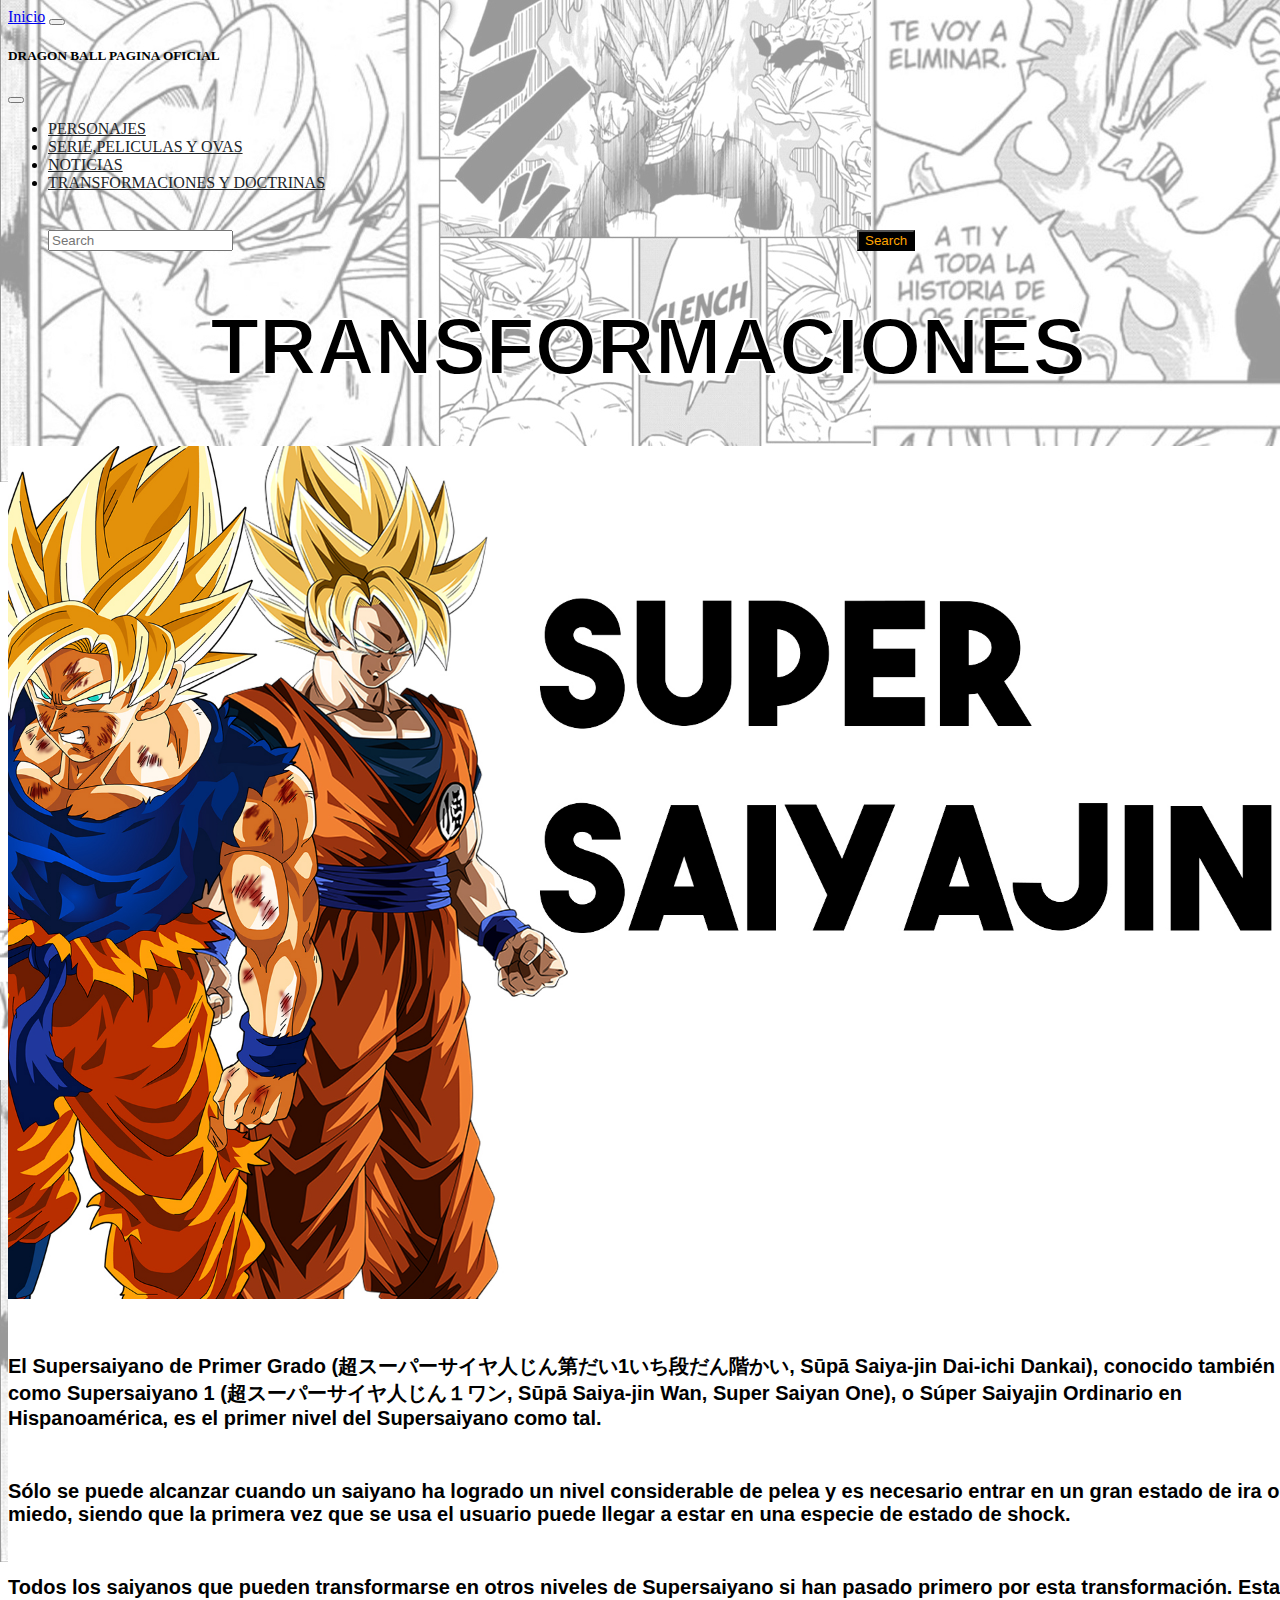
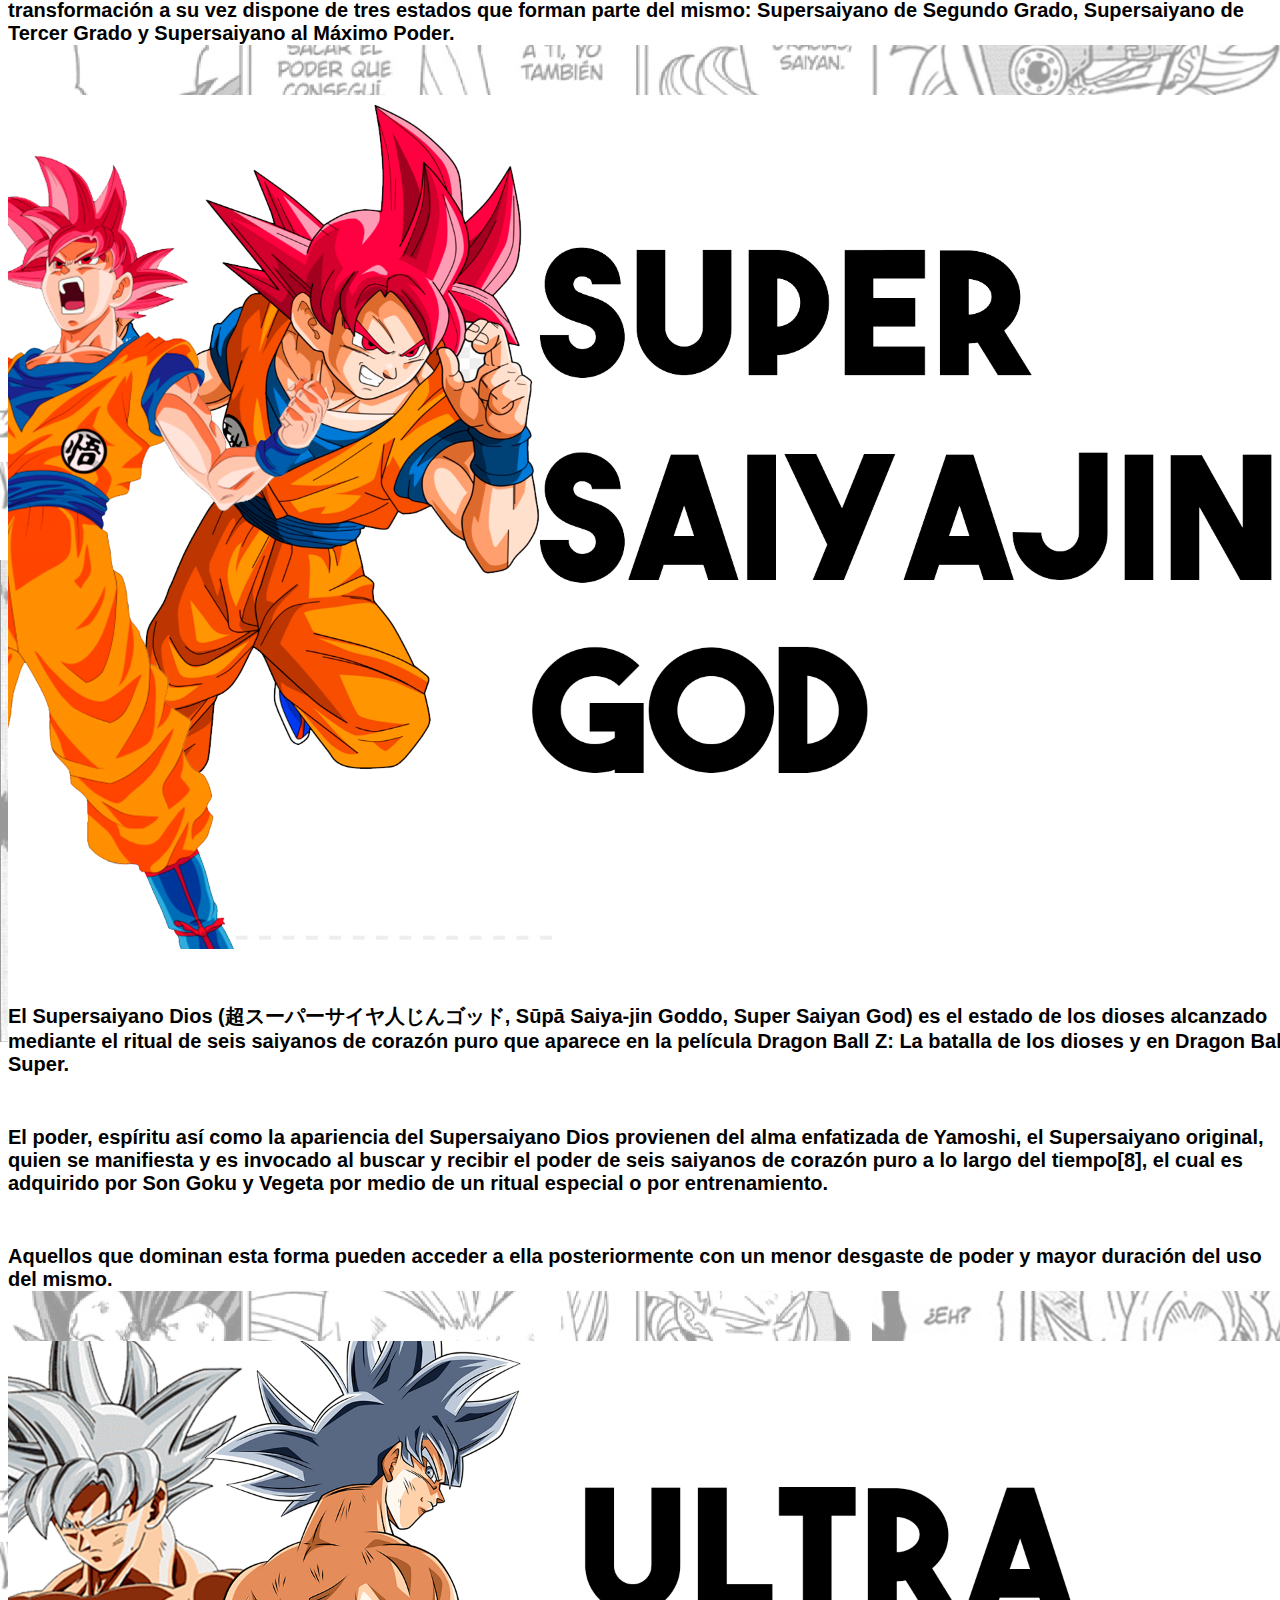
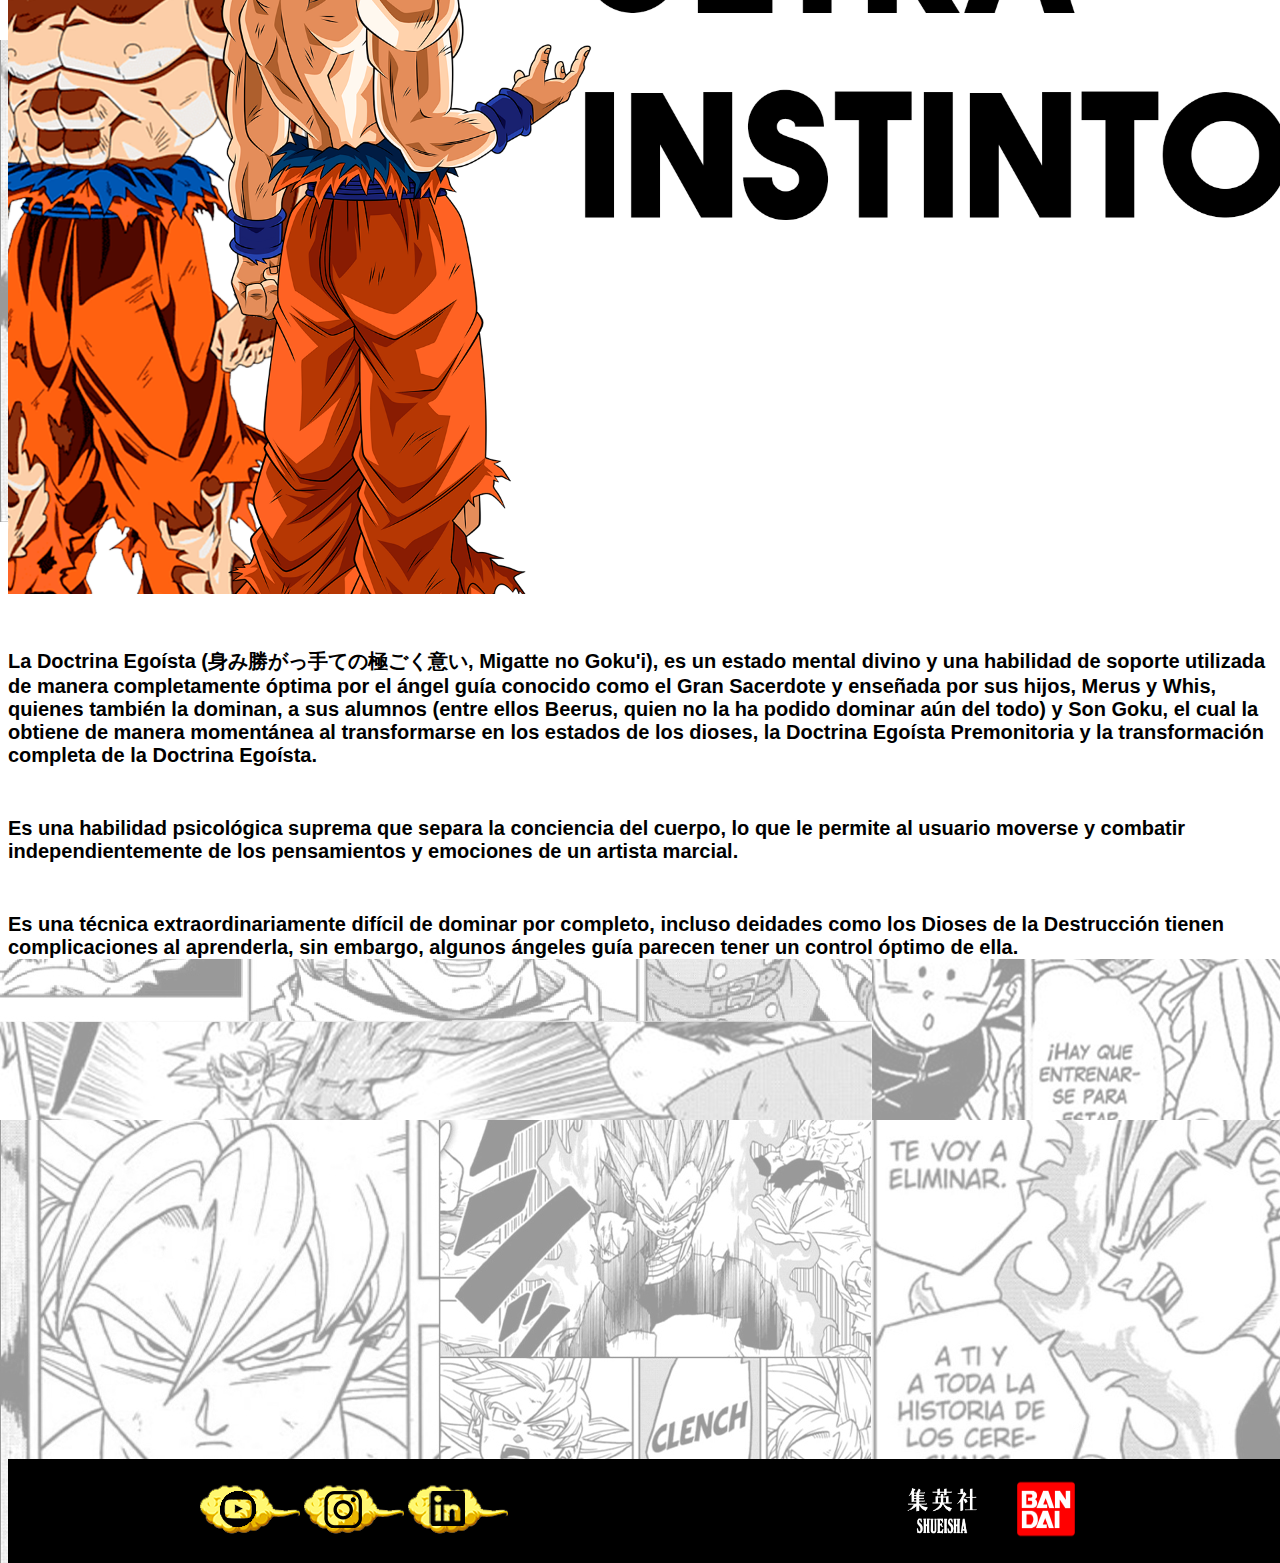
<file: section/transformaciones.html>
<!DOCTYPE html>
<html lang="en">
<head>
    <meta charset="UTF-8">
    <meta http-equiv="X-UA-Compatible" content="IE=edge">
    <meta name="viewport" content="width=device-width, initial-scale=1.0">
    <title>Trabsformaciones</title>
    <link href="https://cdn.jsdelivr.net/npm/bootstrap@5.1.3/dist/css/bootstrap.min.css" rel="stylesheet" integrity="sha384-1BmE4kWBq78iYhFldvKuhfTAU6auU8tT94WrHftjDbrCEXSU1oBoqyl2QvZ6jIW3" crossorigin="anonymous">
    <link rel="stylesheet" href="../estilos/styles.css">
</head>
<body>
    <header>
        <nav class="navbar navbar-dark bg-dark fixed-top">
            <div class="container-fluid">
            <a class="navbar-brand" href="../index.html">Inicio</a>
            <button class="navbar-toggler" type="button" data-bs-toggle="offcanvas" data-bs-target="#offcanvasDarkNavbar" aria-controls="offcanvasDarkNavbar">
                <span class="navbar-toggler-icon"></span>
            </button>
            <div class="offcanvas offcanvas-end text-bg-dark" tabindex="-1" id="offcanvasDarkNavbar" aria-labelledby="offcanvasDarkNavbarLabel">
                <div class="offcanvas-header">
                <h5 class="offcanvas-title" id="offcanvasDarkNavbarLabel">DRAGON BALL PAGINA OFICIAL</h5>
                <button type="button" class="btn-close btn-close-white" data-bs-dismiss="offcanvas" aria-label="Close"></button>
                </div>
                <div class="offcanvas-body">
                <ul class="navbar-nav justify-content-end flex-grow-1 pe-3">
                    <li class="nav-item">
                    <a class="nav-link active" aria-current="page" href="personajes.html">PERSONAJES</a>
                    </li>
                    <li class="nav-item">
                    <a class="nav-link" href="series.html">SERIE,PELICULAS Y OVAS</a>
                    </li>
                    <li class="nav-item">
                        <a class="nav-link" href="noticias.html">NOTICIAS</a>
                    </li>
                    <li class="nav-item">
                        <a class="nav-link" href="transformaciones.html">TRANSFORMACIONES Y DOCTRINAS</a>
                    </li>
                <form class="d-flex mt-3" role="search">
                    <input class="form-control me-2" type="search" placeholder="Search" aria-label="Search">
                    <button class="btn btn-success" type="submit">Search</button>
                </form>
                </div>
            </div>
            </div>
        </nav>
    </header>

    <h1>TRANSFORMACIONES</h1>
        <div class="ssj1">
            <img src="../img/ssj1.png" alt="Super Saiyan Uno">
            <p>El Supersaiyano de Primer Grado (超スーパーサイヤ人じん第だい1いち段だん階かい, Sūpā Saiya-jin Dai-ichi Dankai), conocido también como Supersaiyano 1 (超スーパーサイヤ人じん１ワン, Sūpā Saiya-jin Wan, Super Saiyan One), o Súper Saiyajin Ordinario en Hispanoamérica, es el primer nivel del Supersaiyano como tal. </p>
        
            <p>Sólo se puede alcanzar cuando un saiyano ha logrado un nivel considerable de pelea y es necesario entrar en un gran estado de ira o miedo, siendo que la primera vez que se usa el usuario puede llegar a estar en una especie de estado de shock.</p>
    
            <p>Todos los saiyanos que pueden transformarse en otros niveles de Supersaiyano si han pasado primero por esta transformación. Esta transformación a su vez dispone de tres estados que forman parte del mismo: Supersaiyano de Segundo Grado, Supersaiyano de Tercer Grado y Supersaiyano al Máximo Poder.</p>
        </div>

        <div class="ssjgod">
            <img src="../img/ssjgod.png" alt="Super Saiyan Dios">
            <p>El Supersaiyano Dios (超スーパーサイヤ人じんゴッド, Sūpā Saiya-jin Goddo, Super Saiyan God) es el estado de los dioses alcanzado mediante el ritual de seis saiyanos de corazón puro que aparece en la película Dragon Ball Z: La batalla de los dioses y en Dragon Ball Super.</p>
        
            <p>El poder, espíritu así como la apariencia del Supersaiyano Dios provienen del alma enfatizada de Yamoshi, el Supersaiyano original, quien se manifiesta y es invocado al buscar y recibir el poder de seis saiyanos de corazón puro a lo largo del tiempo[8], el cual es adquirido por Son Goku y Vegeta por medio de un ritual especial o por entrenamiento.</p>
    
            <p>Aquellos que dominan esta forma pueden acceder a ella posteriormente con un menor desgaste de poder y mayor duración del uso del mismo.</p>
        </div>

        <div class="ui">
            <img src="../img/ui.png" alt="Ultra Instinto">
            <p>La Doctrina Egoísta (身み勝がっ手ての極ごく意い, Migatte no Goku'i), es un estado mental divino y una habilidad de soporte utilizada de manera completamente óptima por el ángel guía conocido como el Gran Sacerdote y enseñada por sus hijos, Merus y Whis, quienes también la dominan, a sus alumnos (entre ellos Beerus, quien no la ha podido dominar aún del todo) y Son Goku, el cual la obtiene de manera momentánea al transformarse en los estados de los dioses, la Doctrina Egoísta Premonitoria y la transformación completa de la Doctrina Egoísta.
            </p>
        
            <p>Es una habilidad psicológica suprema que separa la conciencia del cuerpo, lo que le permite al usuario moverse y combatir independientemente de los pensamientos y emociones de un artista marcial.</p>
    
            <p>Es una técnica extraordinariamente difícil de dominar por completo, incluso deidades como los Dioses de la Destrucción tienen complicaciones al aprenderla, sin embargo, algunos ángeles guía parecen tener un control óptimo de ella.</p>
        </div>


    
    <footer>
        <div class="redes">
            <a href="https://www.youtube.com/channel/UCmldY-TmrwhG_XVJZNT5X3w" target="_blank"><img class="iconos" src="../img/youtube.png" alt="youtube"></a>
            <a href="https://www.instagram.com/matii__ortega/" target="_blank"><img class="iconos" src="../img/instagram.png" alt="instagram"></a>
            <a href="https://www.linkedin.com/in/matias-emiliano-cruz-ortega-80224b20b/" target="_blank"><img class="iconos" src="../img/linkedin.png" alt="linkedin"></a>
        </div>

        <div class="producers">
            <img class="logo"  src="../img/shueisha.png" alt="logoshueisha">
            <img class="logo" src="../img/bandai.png" alt="logobandai">
        </div>
    </footer>
    <!-- Scripts BTS -->
    <script src="https://cdn.jsdelivr.net/npm/bootstrap@5.1.3/dist/js/bootstrap.bundle.min.js" integrity="sha384-ka7Sk0Gln4gmtz2MlQnikT1wXgYsOg+OMhuP+IlRH9sENBO0LRn5q+8nbTov4+1p" crossorigin="anonymous"></script>
</body>
</html>
    
</body>
</html>
</file>
<file: estilos/styles.css>
@font-face {
  font-family: Saiyan-Sans;
  src: url(../fonts/Saiyan-Sans.ttf);
}
body {
  background-image: url("../img/backgrounddos.jpg");
  width: 100%;
  height: 100%;
  position: absolute;
}

header {
  width: 100%;
}

.navbar-dark .navbar-nav .nav-link.active, .navbar-dark .navbar-nav .show > .nav-link {
  color: #212529;
}

.navbar-dark .navbar-nav .nav-link {
  color: #212529;
}

h1 {
  font-family: Verdana, Geneva, Tahoma, sans-serif;
  color: black;
  text-align: center;
  font-weight: bold;
  margin-top: 50px;
  font-size: 100px;
  -webkit-text-stroke: 2px white;
}

h2 {
  font-family: Verdana, Geneva, Tahoma, sans-serif;
  color: black;
  text-align: center;
  font-weight: bold;
  margin-top: 50px;
  font-size: 100px;
  -webkit-text-stroke: 2px white;
}

h3 {
  font-family: Verdana, Geneva, Tahoma, sans-serif;
  color: black;
  text-align: center;
  font-weight: bold;
  margin-top: 50px;
  font-size: 100px;
  -webkit-text-stroke: 2px white;
}

h4 {
  font-family: Verdana, Geneva, Tahoma, sans-serif;
  color: black;
  text-align: center;
  font-weight: bold;
  margin-top: 50px;
  font-size: 100px;
  -webkit-text-stroke: 2px white;
}

.btn {
  margin-top: 3%;
  margin-left: 50%;
  background-color: black;
  border-color: black;
  color: orange;
}

.seccionuno {
  width: 100vw;
  max-width: 1903px;
  min-width: 320px;
}
.seccionuno img {
  width: 100%;
  margin-top: 50px;
}

.secciondos {
  width: 100vw;
  max-width: 1903px;
  min-width: 320px;
}
.secciondos img {
  width: 100%;
  margin-top: 500px;
}

.secciontres {
  width: 100vw;
  max-width: 1903px;
  min-width: 320px;
}
.secciontres img {
  width: 100%;
  margin-top: 500px;
}

@media (min-width: 320px) {
  iframe {
    width: 100%;
    height: 250px;
  }
  .secciondos img {
    margin-top: 50px;
  }
  .secciontres img {
    margin-top: 50px;
  }
}
/*/////////////////////////////////////////////////////////////////////////////////////////((900px))/////////////////////////////////////////////////////////////////////////////////////*/
@media (min-width: 768px) {
  iframe {
    width: 100%;
    height: 500px;
  }
}
/*/////////////////////////////////////////////////////////////////////////////////////////((1900px))/////////////////////////////////////////////////////////////////////////////////////*/
@media (min-width: 1900px) {
  .seccionuno iframe {
    width: 1000px;
    height: 500px;
    margin-left: 25%;
    margin-top: 100px;
    margin-bottom: 100px;
  }
  .secciondos iframe {
    width: 1000px;
    height: 500px;
    margin-left: 25%;
    margin-top: 100px;
    margin-bottom: 100px;
  }
}
.personajesprincipales {
  width: 90vw;
  max-width: 1920px;
  min-width: 320px;
}

img {
  width: 100%;
  margin-top: 250px;
}

.villanos {
  width: 90vw;
  max-width: 1920px;
  min-width: 320px;
}

@media (min-width: 320px) {
  .titulopersonajes {
    font-size: 40px;
  }
  .titulovillanos {
    font-size: 40px;
  }
  .btn {
    margin-top: 3%;
    margin-left: 30%;
    background-color: black;
    border-color: black;
    color: orange;
  }
}
@media (min-width: 768px) {
  .titulopersonajes {
    font-size: 40px;
  }
  .btn {
    margin-left: 40%;
  }
}
@media (min-width: 1024px) {
  .titulopersonajes {
    font-size: 80px;
  }
  .btn {
    margin-left: 50%;
  }
}
.containerSeries {
  display: flex;
  flex-direction: row;
  justify-content: space-around;
}

.containerMovies {
  display: flex;
  flex-direction: row;
  justify-content: space-around;
}

.card {
  margin-top: 20px;
  margin-left: 20px;
}

.card-img-top {
  margin-top: 0px;
  margin-left: 0px;
}

@media (min-width: 320px) {
  .containerSeries {
    display: flex;
    flex-direction: column;
    justify-content: center;
    margin-left: 10%;
  }
  .tituloserie {
    margin-left: 45%;
  }
  .containerMovies {
    display: flex;
    flex-direction: column;
    justify-content: center;
    margin-left: 10%;
  }
  .contenedorcarrouselseries {
    display: none;
  }
  .titulopeliculas {
    display: none;
  }
}
@media (min-width: 768px) {
  .containerSeries {
    display: flex;
    flex-direction: column;
    justify-content: center;
    margin-left: 15%;
  }
  .tituloserie {
    margin-left: 5%;
  }
  .containerMovies {
    display: flex;
    flex-direction: column;
    justify-content: center;
    margin-left: 15%;
  }
}
@media (min-width: 1024px) {
  .containerSeries {
    display: flex;
    flex-direction: row;
    justify-content: space-around;
    margin-left: 0px;
  }
  .containerMovies {
    display: flex;
    flex-direction: row;
    justify-content: space-around;
    margin-left: 0px;
  }
  .contenedorcarrouselseries {
    display: inline;
  }
}
h1 {
  font-size: 80px;
}

.noticia1 {
  background-color: white;
  margin-top: 50px;
}

.noticia1 img {
  margin-top: 50px;
  margin-left: 15%;
  width: 70%;
}

.noticia1 p {
  font-family: Verdana, Geneva, Tahoma, sans-serif;
  color: black;
  text-align: center;
  font-weight: bold;
  margin-top: 50px;
  font-size: 20px;
  line-height: 35px;
}

@media (min-width: 320px) {
  h1 {
    font-size: 30px;
  }
  .contenedorcarrouselnoticias {
    display: none;
  }
}
@media (min-width: 768px) {
  h1 {
    font-size: 50px;
  }
}
@media (min-width: 1024px) {
  h1 {
    font-size: 80px;
  }
  .contenedorcarrouselnoticias {
    display: inline;
  }
}
.ssj1 {
  background-color: white;
  padding-top: 0;
  margin-top: 50px;
  width: 100vw;
  max-width: 1903px;
  min-width: 320px;
}

.ssj1 img {
  width: 100%;
  margin-top: 50px;
  margin-top: 0;
}

.ssjgod {
  background-color: white;
  padding-top: 0;
  margin-top: 50px;
}

.ssjgod img {
  margin-top: 0;
}

.ui {
  background-color: white;
  padding-top: 0;
  margin-top: 50px;
}

.ui img {
  margin-top: 0;
}

p {
  font-family: Verdana, Geneva, Tahoma, sans-serif;
  color: black;
  font-weight: bold;
  margin-top: 50px;
  font-size: 20px;
}

footer {
  background-color: black;
  width: 100%;
  display: flex;
  flex-direction: row;
  justify-content: space-around;
  margin-top: 500px;
}

.iconos {
  margin-top: 0;
  width: 100px;
  height: 100px;
}

.logo {
  margin-top: 20px;
  width: 100px;
  height: 60px;
}/*# sourceMappingURL=styles.css.map */
</file>
